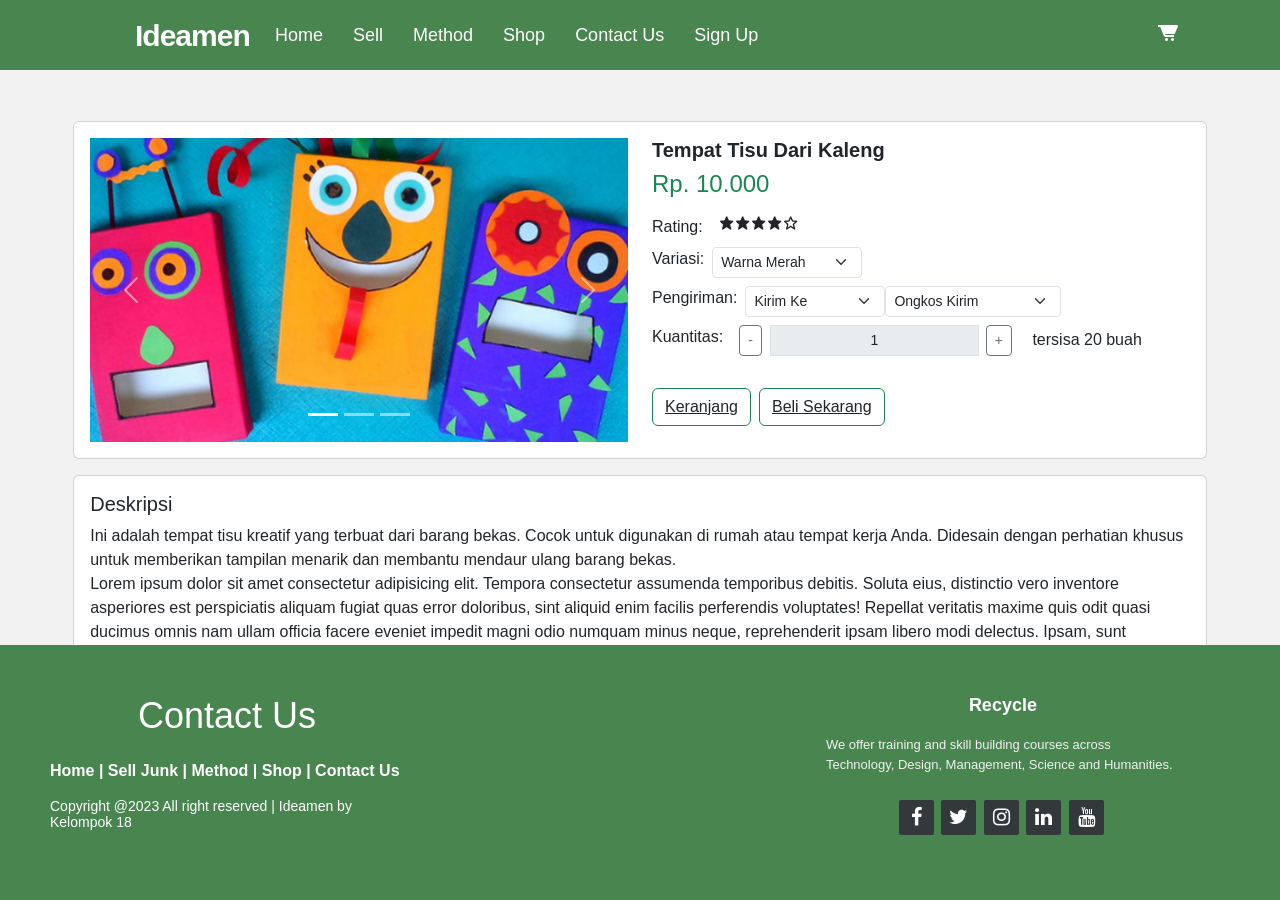
<file: Kelompok 18 - Ideamen - Kelas D Aft/barang.html>
<!DOCTYPE html>
<html lang="en" dir="ltr">

<head>
  <meta charset="UTF-8">
  <title>Recycle</title>
  <link href="https://cdn.jsdelivr.net/npm/bootstrap@5.3.2/dist/css/bootstrap.min.css" rel="stylesheet"
    integrity="sha384-T3c6CoIi6uLrA9TneNEoa7RxnatzjcDSCmG1MXxSR1GAsXEV/Dwwykc2MPK8M2HN" crossorigin="anonymous">
  <link rel="stylesheet" href="https://cdn.jsdelivr.net/npm/bootstrap-icons@1.9.1/font/bootstrap-icons.css">
  <link rel="stylesheet" href="http://maxcdn.bootstrapcdn.com/font-awesome/4.2.0/css/font-awesome.min.css">
  <link href="http://fonts.googleapis.com/css?family=Cookie" rel="stylesheet" type="text/css">
  <link href='https://unpkg.com/boxicons@2.1.4/css/boxicons.min.css' rel='stylesheet'>
  <link rel="stylesheet" href="styles.css">
  <meta name="viewport" content="width-device-width, initial-scale=1.0">
</head>

<body>
  <nav>
    <div class="menu-icon"><span class="fas fa-bars"></span></div>
    <div class="logo">Ideamen</div>
    <div class="nav-items">
      <li><a href="index.html">Home</a></li>
            <li><a href="jual-sampah.html">Sell</a></li>
            <li><a href="metode.html">Method</a></li>
            <li><a href="shop.html">Shop</a></li>
            <li><a href="Kontak.html">Contact Us</a></li>
            <li><a href="login.html">Sign Up </a></li>
    </div>

    <link href='https://unpkg.com/boxicons@2.1.4/css/boxicons.min.css' rel='stylesheet'>
        <a href="troli.html"><i class='bx bxs-cart-alt' style="font-size: x-large; color: white;"></i></a>
  </nav>


  <main class="m-5">
    <div class="container mt-5">
      <div class="card">
        <div class="card-body">
          <div class="row">
            <div class="col-md-6">
              <div id="brng-carousel" class="carousel slide" data-bs-ride="true">
                <div class="carousel-indicators">
                  <button type="button" data-bs-target="#brng-carousel" data-bs-slide-to="0" class="active"
                    aria-current="true" aria-label="Slide 1"></button>
                  <button type="button" data-bs-target="#brng-carousel" data-bs-slide-to="1"
                    aria-label="Slide 2"></button>
                  <button type="button" data-bs-target="#brng-carousel" data-bs-slide-to="2"
                    aria-label="Slide 3"></button>
                </div>
                <div class="carousel-inner">
                  <div class="carousel-item active">
                    <img src="assets/kerajinan-tangan-dari-barang-bekas-24_169.png" class="d-block w-100" alt="...">
                  </div>
                  <div class="carousel-item">
                    <img src="assets/kerajinan-tangan-dari-barang-bekas-24_169.png" class="d-block w-100" alt="...">
                  </div>
                  <div class="carousel-item">
                    <img src="assets/kerajinan-tangan-dari-barang-bekas-24_169.png" class="d-block w-100" alt="...">
                  </div>
                </div>
                <button class="carousel-control-prev" type="button" data-bs-target="#brng-carousel"
                  data-bs-slide="prev">
                  <span class="carousel-control-prev-icon" aria-hidden="true"></span>
                  <span class="visually-hidden">Previous</span>
                </button>
                <button class="carousel-control-next" type="button" data-bs-target="#brng-carousel"
                  data-bs-slide="next">
                  <span class="carousel-control-next-icon" aria-hidden="true"></span>
                  <span class="visually-hidden">Next</span>
                </button>
              </div>
            </div>
            <div class="col-md-6">
              <div class="detail">
                <h5 class="fw-bold text-start">Tempat Tisu Dari Kaleng</h5>
                <h4 class="text-start mb-3 text-success">Rp. 10.000</h4>
                <div class="d-flex flex-column">
                  <div class="rating d-flex align-items-start mb-2">
                    <span class="me-3">Rating:</span>
                    <i class="bx bxs-star"></i>
                    <i class="bx bxs-star"></i>
                    <i class="bx bxs-star"></i>
                    <i class="bx bxs-star"></i>
                    <i class="bx bx-star"></i>
                  </div>
                  <div class="variasi d-flex mb-2">
                    <span>Variasi:</span>
                    <select class="form-select form-select-sm ms-2" aria-label="Small select example" style="width: 150px;">
                      <option value="1" selected>Warna Merah</option>
                      <option value="2">Warna Biru</option>
                      <option value="3">Warna Oranye</option>
                    </select>
                  </div>
                  <div class="shipping mb-2 d-flex flex-row">
                    <span>Pengiriman:</span>
                    <div class="kirim d-flex flex-row">
                      <div class="tujuan">
                        <select class="form-select form-select-sm ms-2" aria-label="Small select example">
                          <option selected>Kirim Ke</option>
                          <option value="1">Jakarta Pusat</option>
                          <option value="2">Jakarta Timur</option>
                          <option value="3">Jakarta Barat</option>
                        </select>
                      </div>
                      <div class="ongkos">
                        <select class="form-select form-select-sm ms-2" aria-label="Small select example">
                          <option selected>Ongkos Kirim</option>
                          <option value="1">Reguler: <span class="text-danger">Rp.20.000</span></option>
                          <option value="2">Hemat: <span class="text-danger">Rp.15.000</span></option>
                          <option value="3">Kargo: <span class="text-danger">Rp.10.000</span></option>
                        </select>
                      </div>
                    </div>
                  </div>
                  <div class="quantity mb-2 d-flex flex-row">
                    <span class="me-3">Kuantitas:</span>
                    <div class="input-group input-group-sm">
                      <span class="input-group-btn">
                        <button type="button" class="btn btn-sm btn-outline-secondary"
                          data-action="decrement">-</button>
                      </span>
                      <input type="text" class="form-control text-center ms-2 me-2" value="1" min="1" size="1" disabled
                        readonly>
                      <span class="input-group-btn">
                        <button type="button" class="btn btn-sm btn-outline-secondary me-3"
                          data-action="increment">+</button> <span class="text-sm me-5">tersisa 20 buah</span>
                      </span>
                    </div>
                  </div>
                </div>
                <div class="d-flex align-items-start mt-4">
                  <button class="btn btn-outline-success me-2"><a href="troli.html" class="text-dark">Keranjang</button></a>
                  <button class="btn btn-outline-success me-2"><a href="transaksi.html" class="text-dark">Beli Sekarang</button></a>
                </div>
              </div>
            </div>
          </div>
        </div>
      </div>

      <div class="card mt-3">
        <div class="card-body">
          <div class="deskrip-produk">
            <h5 class="text-start">Deskripsi</h5>
            <p class="text-start text-wrap">
              Ini adalah tempat tisu kreatif yang terbuat dari barang bekas. Cocok untuk digunakan di rumah atau
              tempat
              kerja Anda. Didesain dengan perhatian khusus untuk memberikan tampilan menarik dan membantu mendaur
              ulang
              barang bekas.
              <br>
              Lorem ipsum dolor sit amet consectetur adipisicing elit. Tempora consectetur assumenda temporibus
              debitis. Soluta eius, distinctio vero inventore asperiores est perspiciatis aliquam fugiat quas error
              doloribus, sint aliquid enim facilis perferendis voluptates! Repellat veritatis maxime quis odit quasi
              ducimus omnis nam ullam officia facere eveniet impedit magni odio numquam minus neque, reprehenderit
              ipsam libero modi delectus. Ipsam, sunt excepturi! Architecto perspiciatis, sint commodi iusto
              recusandae consequatur veniam dolore deserunt distinctio dignissimos dolor illum sapiente autem ab
              pariatur itaque aut nam maiores aliquid molestiae. Tenetur sapiente velit eius nesciunt dicta delectus
              et sed ipsam necessitatibus doloribus, neque corrupti. Distinctio, libero similique.
            </p>
          </div>
        </div>
      </div> 
    </div>
  </main>

  <!-- FOOTER -->
  <footer class="footer-distributed">

    <div class="footer-left">
      <h3>
        <center>Contact Us</center>
      </h3>

      <p class="footer-links">
        <a href="index.html">Home</a>
              |
              <a href="jual-sampah.html">Sell Junk</a>
              |
              <a href="metode.html">Method</a>
              |
              <a href="shop.html">Shop</a>
              |
              <a href="Kontak.html">Contact Us</a>
      </p>

      <p class="footer-company-name"> Copyright @2023 All right reserved | Ideamen by Kelompok 18 </p>
    </div>

    <div class="footer-center">
      <div>
        <i class=""></i>
        <p><span></p>
      </div>

      <div>
        <i class=""></i>
        <p></p>
      </div>
      <div>
        <i class=""></i>
        <p><a href=""></a></p>
      </div>

    </div>
    <div class="footer-right">
      <p class="footer-company-about">
        <span class="text-center">Recycle</span>
        We offer training and skill building courses across Technology, Design, Management, Science and Humanities.
      </p>
      <div class="footer-icons" align="center">
        <a href="#"><i class="fa fa-facebook"></i></a>
        <a href="#"><i class="fa fa-twitter"></i></a>
        <a href="#"><i class="fa fa-instagram"></i></a>
        <a href="#"><i class="fa fa-linkedin"></i></a>
        <a href="#"><i class="fa fa-youtube"></i></a>
      </div>
    </div>
  </footer>

  <script src="https://cdn.jsdelivr.net/npm/bootstrap@5.3.2/dist/js/bootstrap.bundle.min.js"
    integrity="sha384-C6RzsynM9kWDrMNeT87bh95OGNyZPhcTNXj1NW7RuBCsyN/o0jlpcV8Qyq46cDfL"
    crossorigin="anonymous"></script>
  <script src="https://code.jquery.com/jquery-3.3.1.slim.min.js"></script>
  <script src="https://cdnjs.cloudflare.com/ajax/libs/popper.js/1.14.7/umd/popper.min.js"></script>
</body>

</html>
</file>
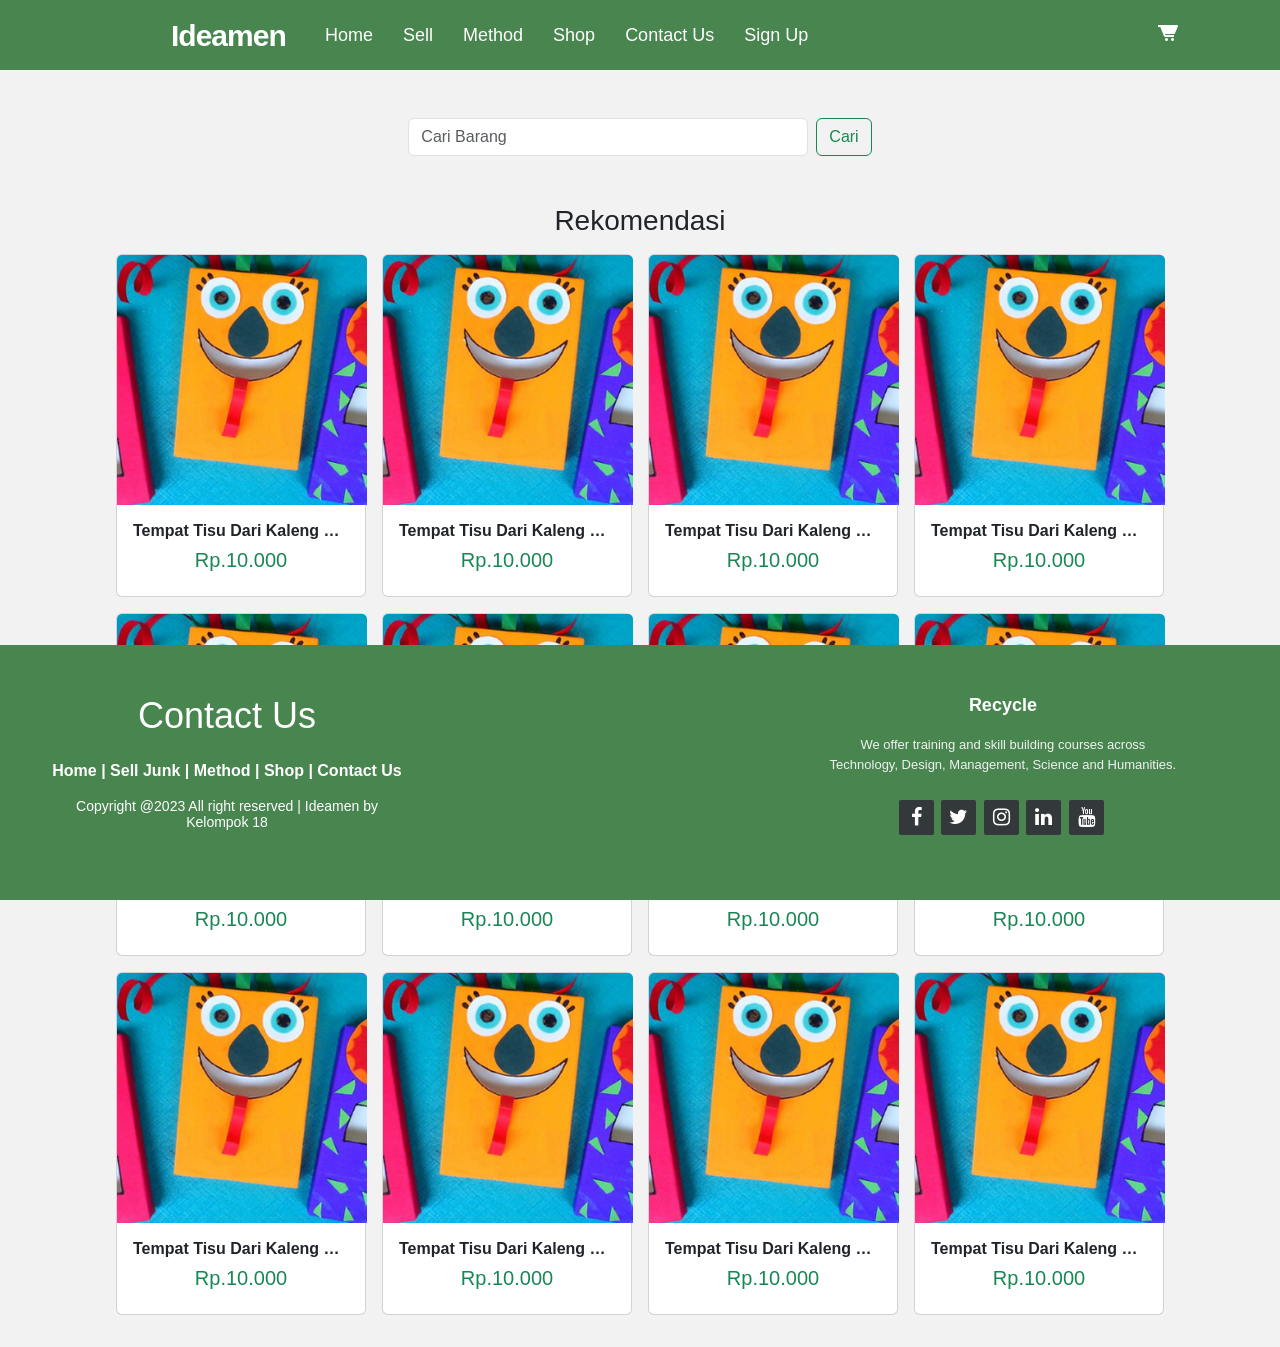
<file: Kelompok 18 - Ideamen - Kelas D Aft/belanja.html>
<!DOCTYPE html>
<html lang="en" dir="ltr">

<head>
    <meta charset="UTF-8">
    <title>Recycle</title>
    <link href="https://cdn.jsdelivr.net/npm/bootstrap@5.0.2/dist/css/bootstrap.min.css" rel="stylesheet"
        integrity="sha384-EVSTQN3/azprG1Anm3QDgpJLIm9Nao0Yz1ztcQTwFspd3yD65VohhpuuCOmLASjC" crossorigin="anonymous">
    <link rel="stylesheet" href="https://cdn.jsdelivr.net/npm/bootstrap-icons@1.9.1/font/bootstrap-icons.css">
    <link rel="stylesheet" href="http://maxcdn.bootstrapcdn.com/font-awesome/4.2.0/css/font-awesome.min.css">
    <link href="http://fonts.googleapis.com/css?family=Cookie" rel="stylesheet" type="text/css">
    <link rel="stylesheet" href="styles.css">
    <link rel="stylesheet" href="style.css">
    <meta name="viewport" content="width-device-width, initial-scale=1.0">
</head>

<body>
    <nav>
        <div class="menu-icon"><span class="fas fa-bars"></span></div>
        <div class="logo">Ideamen</div>
        <div class="nav-items">
            <li><a href="index.html">Home</a></li>
            <li><a href="jual-sampah.html">Sell</a></li>
            <li><a href="metode.html">Method</a></li>
            <li><a href="shop.html">Shop</a></li>
            <li><a href="Kontak.html">Contact Us</a></li>
            <li><a href="login.html">Sign Up </a></li>
        </div>

        <link href='https://unpkg.com/boxicons@2.1.4/css/boxicons.min.css' rel='stylesheet'>
        <a href="troli.html"><i class='bx bxs-cart-alt' style="font-size: x-large; color: white;"></i></a>
    </nav>

    <main>
        <div class="d-flex justify-content-center m-5">
            <form class="d-flex" role="search">
                <input style="width: 400px;" class="form-control me-2" type="search" placeholder="Cari Barang"
                    aria-label="Search">
                <button class="btn btn-outline-success" type="submit">Cari</button>
            </form>
        </div>

        <h3 class="text-center mt-4">Rekomendasi</h3>
        <div class="item-rekomen ms-5 me-5 d-flex flex-wrap justify-content-center mb-4">
            <script>
                // Ulang 12 elemen a
                for (let i = 0; i < 12; i++) {
                    document.write(`
                        <a class="text-decoration-none" href="barang.html">
                            <div class="card-item card m-2">
                                <img src="assets/kerajinan-tangan-dari-barang-bekas-24_169.png" class="card-img-top img-cover" alt="Image Alt Text">
                                <div class="card-body">
                                    <div class="d-flex flex-column text-center">
                                        <h6 class="fw-bold link-dark" style="white-space: nowrap; overflow: hidden; text-overflow: ellipsis; max-width: 100%;">
                                            Tempat Tisu Dari Kaleng bbsjhd skhdkhd dkhdkhd ajh
                                        </h6>
                                        <h5 class="text-success">Rp.10.000</h5>
                                    </div>
                                </div>
                            </div>
                        </a>
                    `);
                }
            </script>
        </div>
    </main>

    <footer class="footer-distributed">

        <div class="footer-left">
            <h3>
                <center>Contact Us</center>
            </h3>

            <p class="footer-links">
                <a href="index.html">Home</a>
                |
                <a href="jual-sampah.html">Sell Junk</a>
                |
                <a href="metode.html">Method</a>
                |
                <a href="shop.html">Shop</a>
                |
                <a href="Kontak.html">Contact Us</a>
            </p>

            <p class="footer-company-name"> Copyright @2023 All right reserved | Ideamen by Kelompok 18 </p>
        </div>

        <div class="footer-center">
            <div>
                <i class=""></i>
                <p><span></p>
            </div>

            <div>
                <i class=""></i>
                <p></p>
            </div>
            <div>
                <i class=""></i>
                <p><a href=""></a></p>
            </div>

        </div>
        <div class="footer-right">
            <p class="footer-company-about">
                <span class="text-center">Recycle</span>
                We offer training and skill building courses across Technology, Design, Management, Science and
                Humanities.
            </p>
            <div class="footer-icons" align="center">
                <a href="#"><i class="fa fa-facebook"></i></a>
                <a href="#"><i class="fa fa-twitter"></i></a>
                <a href="#"><i class="fa fa-instagram"></i></a>
                <a href="#"><i class="fa fa-linkedin"></i></a>
                <a href="#"><i class="fa fa-youtube"></i></a>
            </div>
        </div>
    </footer>

    <script src="https://code.jquery.com/jquery-3.3.1.slim.min.js"></script>
    <script src="https://cdnjs.cloudflare.com/ajax/libs/popper.js/1.14.7/umd/popper.min.js"></script>
    <script src="https://stackpath.bootstrapcdn.com/bootstrap/4.3.1/js/bootstrap.min.js"></script>
</body>

</html>
</file>
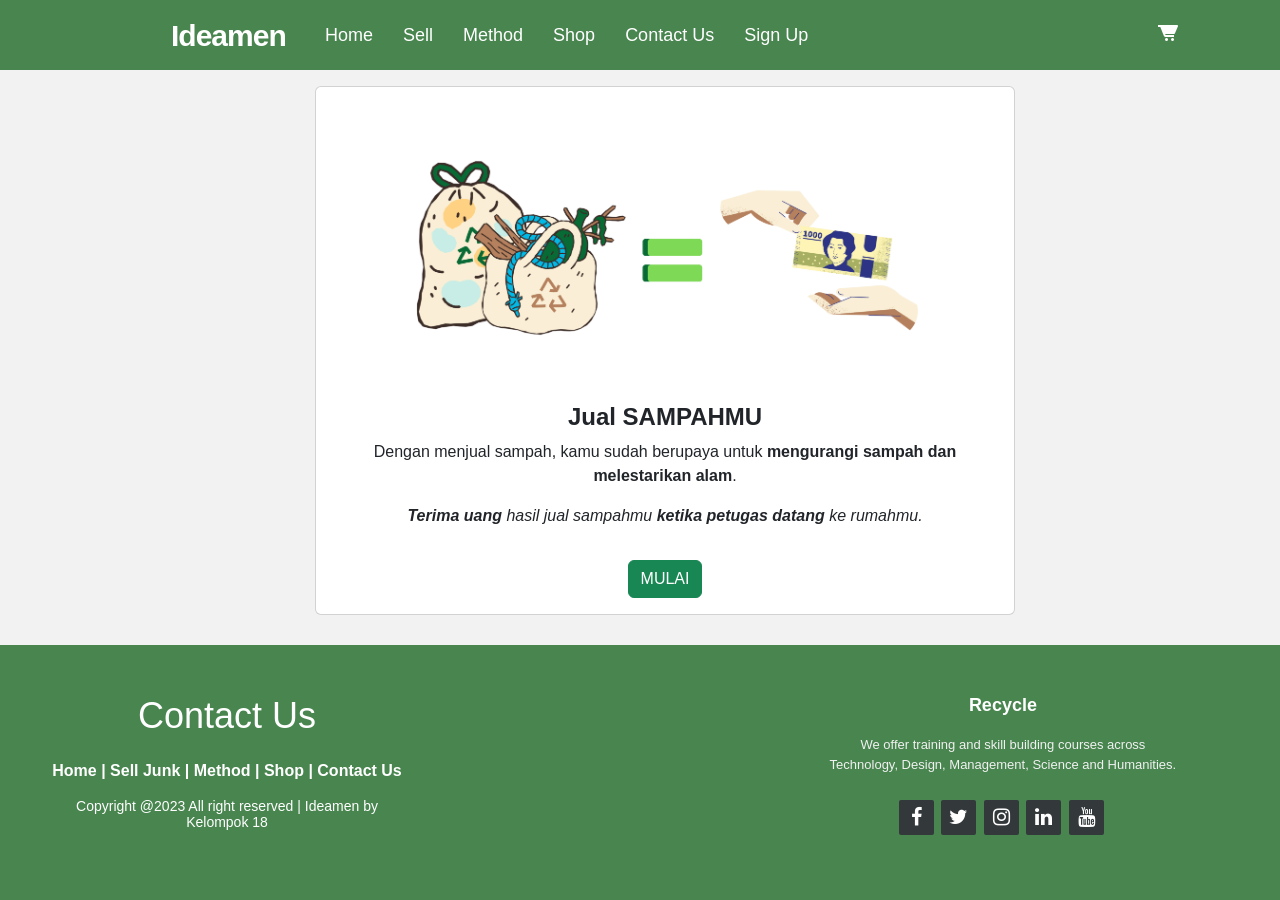
<file: Kelompok 18 - Ideamen - Kelas D Aft/jual-sampah.html>
<!DOCTYPE html>
<html lang="en" dir="ltr">

<head>
    <meta charset="UTF-8">
    <title>Recycle</title>
    <link href="https://cdn.jsdelivr.net/npm/bootstrap@5.3.2/dist/css/bootstrap.min.css" rel="stylesheet"
        integrity="sha384-T3c6CoIi6uLrA9TneNEoa7RxnatzjcDSCmG1MXxSR1GAsXEV/Dwwykc2MPK8M2HN" crossorigin="anonymous">
    <link rel="stylesheet" href="https://cdn.jsdelivr.net/npm/bootstrap-icons@1.9.1/font/bootstrap-icons.css">
    <link rel="stylesheet" href="http://maxcdn.bootstrapcdn.com/font-awesome/4.2.0/css/font-awesome.min.css">
    <link href="http://fonts.googleapis.com/css?family=Cookie" rel="stylesheet" type="text/css">
    <link href='https://unpkg.com/boxicons@2.1.4/css/boxicons.min.css' rel='stylesheet'>
    <link rel="stylesheet" href="styles.css">
    <link rel="stylesheet" href="style.css">
    <meta name="viewport" content="width-device-width, initial-scale=1.0">
</head>

<body>
    <nav>
        <div class="menu-icon"><span class="fas fa-bars"></span></div>
        <div class="logo">Ideamen</div>
        <div class="nav-items">
            <li><a href="index.html">Home</a></li>
            <li><a href="jual-sampah.html">Sell</a></li>
            <li><a href="metode.html">Method</a></li>
            <li><a href="shop.html">Shop</a></li>
            <li><a href="Kontak.html">Contact Us</a></li>
            <li><a href="login.html">Sign Up </a></li>
        </div>

        <link href='https://unpkg.com/boxicons@2.1.4/css/boxicons.min.css' rel='stylesheet'>
        <a href="troli.html"><i class='bx bxs-cart-alt' style="font-size: x-large; color: white;"></i></a>
    </nav>


    <main class="m-3">
        <div class="step-jual-sampah d-flex justify-content-center">
            <div id="homeShiping" class="step home-shiping">
                <div class="card text-center mb-3" style="width: 700px;">
                    <div class="card-body">
                        <img src="assets/jual-sampah.png" alt="" height="300px">
                        <h4 class="fw-bold">Jual SAMPAHMU</h4>
                        <div class="content-step">
                            <p>Dengan menjual sampah, kamu sudah berupaya untuk <span>mengurangi sampah dan melestarikan
                                    alam</span>.</p>
                            <p class="fst-italic"><span>Terima uang</span> hasil jual sampahmu <span>ketika petugas
                                    datang</span> ke rumahmu.</p>
                        </div>
                        <button type="button" class="btn btn-success mt-3">MULAI</button>
                    </div>
                </div>
            </div>
            <div id="pilah" class="step pilah d-none">
                <div class="card text-center mb-3" style="width: 700px;">
                    <div class="card-body">
                        <img src="assets/Garbage sorting set.jpg" alt="" height="300px">
                        <h4 class="fw-bold">Pilah Sampah</h4>
                        <div class="content-step">
                            <p>Dalam memilah sampah, lakukan pengelompokan sampah sesuai jenisnya seperti <span>Organik,
                                    Kertas, Plastik, Kaca, Metal,</span> dan <span>Elektronik</span>. Lalu
                                <span>Kumpulkan</span> sesuai jenisnya dalam karung besar.</p>
                        </div>
                        <button type="button" class="btn btn-success mt-3">SELANJUTNYA</button>
                    </div>
                </div>
            </div>
            <div id="setLokasi" class="step set-lokasi d-none">
                <div class="card text-center mb-3" style="width: 700px;">
                    <div class="card-body">
                        <img src="assets/loc-icon.png" alt="" height="100px">
                        <h4 class="fw-bold">Atur Lokasi Penjemputan</h4>
                        <div class="content-step d-flex justify-content-center">
                            <form id="locationInput" action="">
                                <select id="provinsi" class="form form-select" aria-label="Default select example">
                                    <option selected>Provinsi</option>
                                    <option value="1">One</option>
                                    <option value="2">Two</option>
                                    <option value="3">Three</option>
                                </select>
                                <select id="Kabupaten" class="form form-select" aria-label="Default select example">
                                    <option selected>Kabupaten</option>
                                    <option value="1">One</option>
                                    <option value="2">Two</option>
                                    <option value="3">Three</option>
                                </select>
                                <select id="Kecamatan" class="form form-select" aria-label="Default select example">
                                    <option selected>Kecamatan</option>
                                    <option value="1">One</option>
                                    <option value="2">Two</option>
                                    <option value="3">Three</option>
                                </select>
                                <select id="desa" class="form form-select" aria-label="Default select example">
                                    <option selected>Desa</option>
                                    <option value="1">One</option>
                                    <option value="2">Two</option>
                                    <option value="3">Three</option>
                                </select>
                                <div id="ket" class="form form-floating">
                                    <textarea class="form-control"
                                        placeholder="Berikan Keterangan Alamat Anda Seperti Nama Jalan, Gang, Nomor Rumah, Patokan, Warna Rumah dll."
                                        id="floatingTextarea" style="height: 120px; width: 300px;"></textarea>
                                    <label for="floatingTextarea">Keterangan Alamat</label>
                                </div>
                            </form>
                        </div>
                        <button type="button" class="btn btn-success mt-3">SELANJUTNYA</button>
                    </div>
                </div>
            </div>
            <div id="lacak" class="step lacak d-none">
                <div class="card text-center mb-3" style="width: 700px;">
                    <div class="card-body">
                        <img src="assets/truk-sampah.png" alt="" height="150px">
                        <h4 class="fw-bold">Perjalanan Pengambil Sampah</h4>
                        <div class="content-step">
                            <p>Status Terkini</p>
                            <table class="table">
                                <thead>
                                    <tr>
                                        <th scope="col">Tanggal</th>
                                        <th scope="col">Keterangan</th>
                                    </tr>
                                </thead>
                                <tbody>
                                    <tr class="table-success">
                                        <td>17 Okt 2023 13:20:20</td>
                                        <td>Dalam Perjalanan Menuju Tempat Anda</td>
                                    </tr>
                                    <tr>
                                        <td>17 Okt 2023 12:30:20</td>
                                        <td>Dalam Perjalanan ke Desa xxx</td>
                                    </tr>
                                    <tr>
                                        <td>17 Okt 2023 11:00:20</td>
                                        <td>Dalam Perjalanan ke Desa xx</td>
                                    </tr>
                                    <tr>
                                        <td>17 Okt 2023 09:20:20</td>
                                        <td>Pesanan Diterima</td>
                                    </tr>
                                </tbody>
                            </table>
                        </div>
                        <button type="button" class="btn btn-success mt-3">SELESAI</button>
                    </div>
                </div>
            </div>
            <div id="done" class="step done d-none">
                <div class="card text-center mb-3" style="width: 700px;">
                    <div class="card-body">
                        <i class='bx bxs-check-circle' style="font-size: 200px; color: #237723;"></i>
                        <h4 class="fw-bold">Jual Sampah Selesai</h4>
                        <div class="content-step">
                            <p>Kamu Telah Mengurangi Sampah, Kami Berikan Pujian padamu!</p>
                        </div>
                        <a href="index.html" class="btn btn-success mt-3">HOME</a>
                    </div>
                </div>
            </div>
        </div>
    </main>

    <!-- FOOTER -->
    <footer class="footer-distributed">

        <div class="footer-left">
            <h3>
                <center>Contact Us</center>
            </h3>

            <p class="footer-links">
                <a href="index.html">Home</a>
                |
                <a href="jual-sampah.html">Sell Junk</a>
                |
                <a href="metode.html">Method</a>
                |
                <a href="shop.html">Shop</a>
                |
                <a href="Kontak.html">Contact Us</a>
            </p>

            <p class="footer-company-name"> Copyright @2023 All right reserved | Ideamen by Kelompok 18 </p>
        </div>

        <div class="footer-center">
            <div>
                <i class=""></i>
                <p><span></p>
            </div>

            <div>
                <i class=""></i>
                <p></p>
            </div>
            <div>
                <i class=""></i>
                <p><a href=""></a></p>
            </div>

        </div>
        <div class="footer-right">
            <p class="footer-company-about">
                <span class="text-center">Recycle</span>
                We offer training and skill building courses across Technology, Design, Management, Science and
                Humanities.
            </p>
            <div class="footer-icons" align="center">
                <a href="#"><i class="fa fa-facebook"></i></a>
                <a href="#"><i class="fa fa-twitter"></i></a>
                <a href="#"><i class="fa fa-instagram"></i></a>
                <a href="#"><i class="fa fa-linkedin"></i></a>
                <a href="#"><i class="fa fa-youtube"></i></a>
            </div>
        </div>
    </footer>

    <script src="https://cdn.jsdelivr.net/npm/bootstrap@5.3.2/dist/js/bootstrap.bundle.min.js"
        integrity="sha384-C6RzsynM9kWDrMNeT87bh95OGNyZPhcTNXj1NW7RuBCsyN/o0jlpcV8Qyq46cDfL"
        crossorigin="anonymous"></script>
    <script src="https://code.jquery.com/jquery-3.3.1.slim.min.js"></script>
    <script src="https://cdnjs.cloudflare.com/ajax/libs/popper.js/1.14.7/umd/popper.min.js"></script>
    <script>
        const mulaiButton = document.querySelector('#homeShiping button');
        const pilahButton = document.querySelector('#pilah button');
        const setLokasiButton = document.querySelector('#setLokasi button');
        const lacakButton = document.querySelector('#lacak button');

        const homeShipingStep = document.getElementById('homeShiping');
        const pilahStep = document.getElementById('pilah');
        const setLokasiStep = document.getElementById('setLokasi');
        const lacakStep = document.getElementById('lacak');
        const doneStep = document.getElementById('done');

        mulaiButton.addEventListener('click', () => {
            homeShipingStep.classList.add('d-none');
            pilahStep.classList.remove('d-none');
        });

        pilahButton.addEventListener('click', () => {
            pilahStep.classList.add('d-none');
            setLokasiStep.classList.remove('d-none');
        });

        setLokasiButton.addEventListener('click', () => {
            setLokasiStep.classList.add('d-none');
            lacakStep.classList.remove('d-none');
        });

        lacakButton.addEventListener('click', () => {
            lacakStep.classList.add('d-none');
            doneStep.classList.remove('d-none');
        });
    </script>
</body>

</html>
</file>
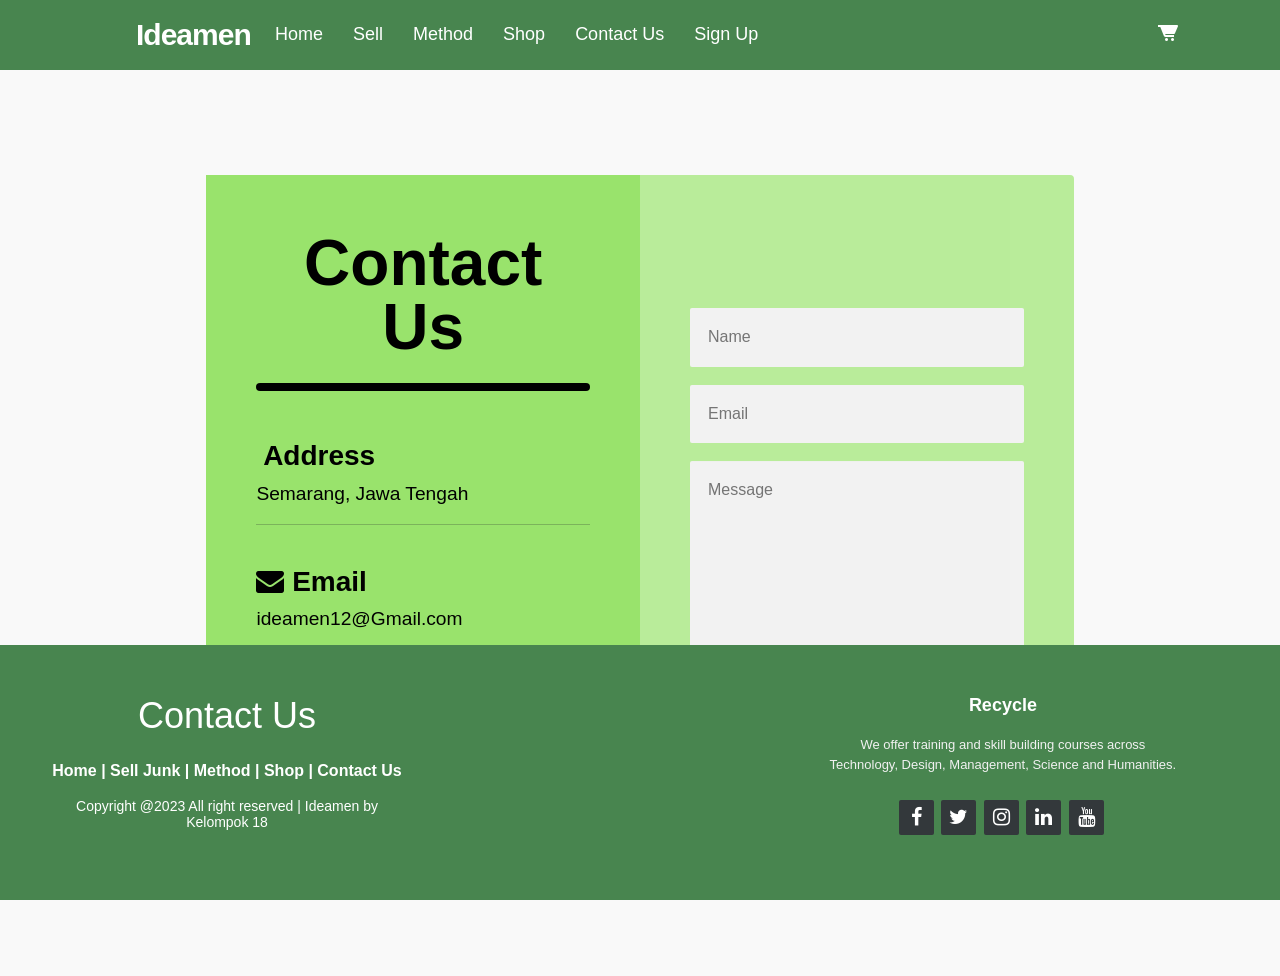
<file: Kelompok 18 - Ideamen - Kelas D Aft/Kontak.html>
<!DOCTYPE html>
<html lang="en">
<head>
    <meta charset="UTF-8">
    <meta name="viewport" content="width=device-width, initial-scale=1.0">
    <title>Contact Us</title>
    <link href="https://cdn.jsdelivr.net/npm/bootstrap@5.0.2/dist/css/bootstrap.min.css" rel="stylesheet" integrity="sha384-EVSTQN3/azprG1Anm3QDgpJLIm9Nao0Yz1ztcQTwFspd3yD65VohhpuuCOmLASjC" crossorigin="anonymous">
    <link rel="stylesheet" href="https://cdn.jsdelivr.net/npm/bootstrap-icons@1.9.1/font/bootstrap-icons.css">
    <link rel="stylesheet" href="http://maxcdn.bootstrapcdn.com/font-awesome/4.2.0/css/font-awesome.min.css">
	<link href="http://fonts.googleapis.com/css?family=Cookie" rel="stylesheet" type="text/css">
    <link rel="stylesheet" href="style.css">
    <link rel="stylesheet" href="css/style2.css">
</head>
<body>
    <nav>
        <div class="menu-icon"><span class="fas fa-bars"></span></div>
        <div class="logo">Ideamen</div>
        <div class="nav-items">
          <li><a href="index.html">Home</a></li>
            <li><a href="jual-sampah.html">Sell</a></li>
            <li><a href="metode.html">Method</a></li>
            <li><a href="shop.html">Shop</a></li>
            <li><a href="Kontak.html">Contact Us</a></li>
            <li><a href="login.html">Sign Up </a></li>
        </div>

        <link href='https://unpkg.com/boxicons@2.1.4/css/boxicons.min.css' rel='stylesheet'>
        <a href="troli.html"><i class='bx bxs-cart-alt' style="font-size: x-large; color: white;"></i></a>
    </nav>
    
    <header>
    <div class="container">
    <div class="contact-container">
        <div class="contact-inner-container">
      
          <div class="contact-info-container">
            <h1 class="contact-heading">Contact Us</h1>
            <p class="contact-description">
            </p>
            <div class="line"></div>
      
            <div class="contact-details">
              <h3><i class="fa fa-map-maker"></i> Address</h3>
              <p>Semarang, Jawa Tengah</p>
            </div>
            <hr />
      
            <div class="contact-details">
              <h3><i class="fa fa-envelope"></i> Email</h3>
              <p>ideamen12@Gmail.com</p>
            </div>
            <hr />
      
            <div class="contact-details">
              <h3><i class="fa fa-phone"></i>Number</h3>
              <p>+62 868978997790</p>
            </div>
            <hr />
      
            <div class="social-link-container">
              <i class="fa fa-instagram"></i>
              <i class="fa fa-facebook"></i>
              <i class="fa fa-twitter"></i>
              <i class="fa fa-linkedin"></i>
            </div>
          </div>
      
          <div class="contact-form">
            <form class="form">
              <div class="form-group">
                <input type="text" name="name" class="input-field form-input" placeholder="Name" >
              </div>
              <div class="form-group">
                <input type="email" name="email" class="input-field form-input" placeholder="Email" >
              </div>
              <div class="form-group">
                <textarea name="message" rows="5" class="input-field form-input" placeholder="Message"></textarea>
              </div>
              <div class="form-group">
                <input type="submit" class="input-field submit-btn" value="Submit">
              </div>
            </form>
          </div>
      
        </div>
      </div>
      </div>
      </header>

      <footer class="footer-distributed">

        <div class="footer-left">
            <h3><center>Contact Us</center></h3>

            <p class="footer-links">
              <a href="index.html">Home</a>
              |
              <a href="jual-sampah.html">Sell Junk</a>
              |
              <a href="metode.html">Method</a>
              |
              <a href="shop.html">Shop</a>
              |
              <a href="Kontak.html">Contact Us</a>
            </p>

            <p class="footer-company-name"> Copyright @2023 All right reserved  | Ideamen by Kelompok 18 </p>
        </div>

        <div class="footer-center">
            <div>
                <i class=""></i>
                  <p><span></p>
            </div>

            <div>
                <i class=""></i>
                <p></p>
            </div>
            <div>
                <i class=""></i>
                <p><a href=""></a></p>
            </div>

        </div>
        <div class="footer-right">
            <p class="footer-company-about">
                <span>Recycle</span>
                We offer training and skill building courses across Technology, Design, Management, Science and Humanities.</p>
            <div class="footer-icons" align="center">
                <a href="#"><i class="fa fa-facebook"></i></a>
                <a href="#"><i class="fa fa-twitter"></i></a>
                <a href="#"><i class="fa fa-instagram"></i></a>
                <a href="#"><i class="fa fa-linkedin"></i></a>
                <a href="#"><i class="fa fa-youtube"></i></a>
            </div>
        </div>
    </footer>
      
      <script src="https://cdnjs.cloudflare.com/ajax/libs/gsap/3.6.1/gsap.min.js"></script>
      <script src="script.js"></script> 

       <!-- Option 1: Bootstrap Bundle with Popper -->
       <script src="https://cdn.jsdelivr.net/npm/bootstrap@5.0.2/dist/js/bootstrap.bundle.min.js" integrity="sha384-MrcW6ZMFYlzcLA8Nl+NtUVF0sA7MsXsP1UyJoMp4YLEuNSfAP+JcXn/tWtIaxVXM" crossorigin="anonymous"></script>

       <script>
           $(".gallery").magnificPopup({
               delegate: 'a',
               type: 'image',
               gallery:{
                   enabled: true
               }
            });
       </script>
   
       <script>
           function openNav() {
             document.getElementById("nav").style.width = "50%";
           }
           
           function closeNav() {
             document.getElementById("nav").style.width = "0";
           }
       </script>
</body>
</html>
</file>
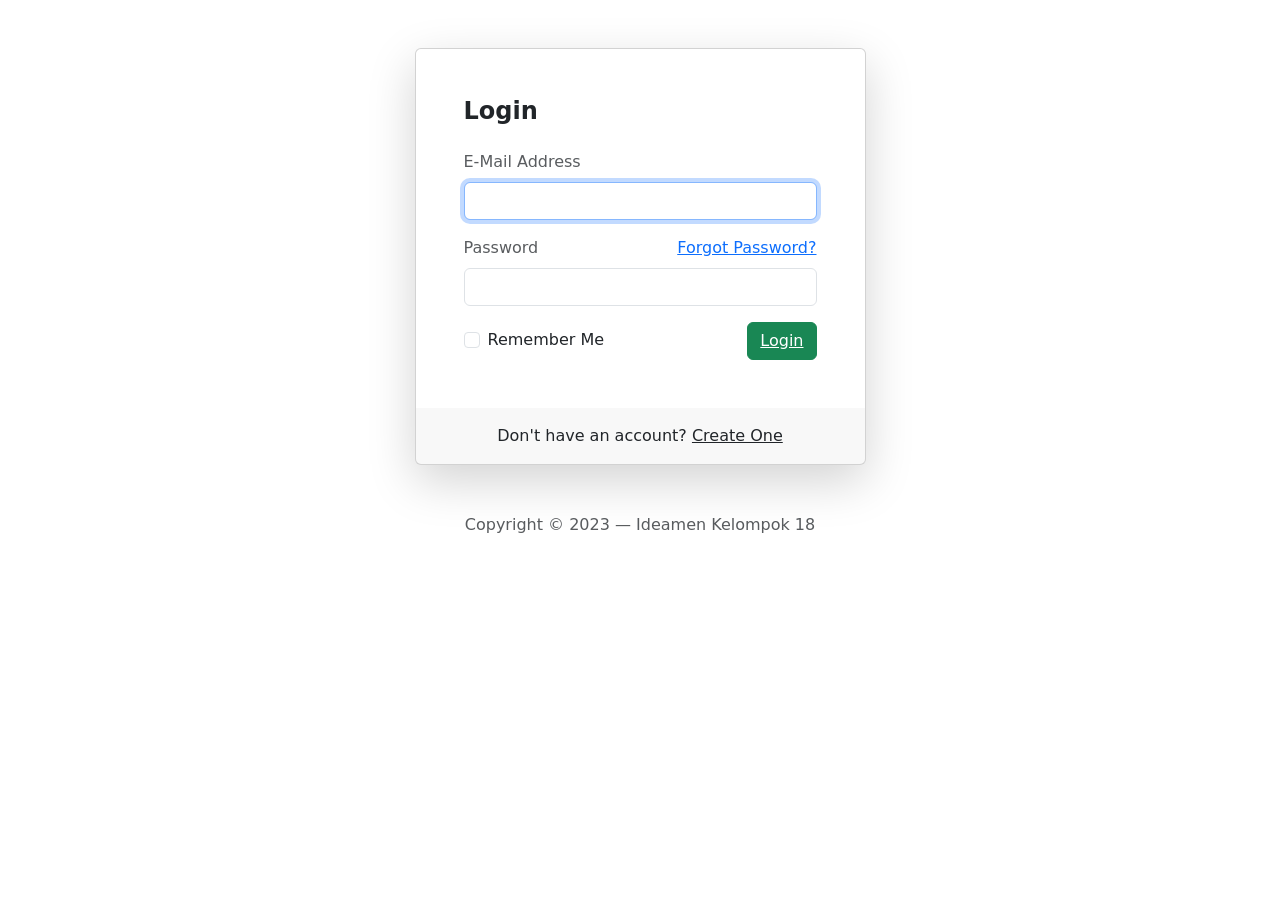
<file: Kelompok 18 - Ideamen - Kelas D Aft/Login.html>
<!DOCTYPE html>
<html lang="en">
<head>
	<meta charset="utf-8">
	<meta name="author" content="Ruth Fiona Ayu S">
	<meta name="viewport" content="width=device-width,initial-scale=1">
	<meta name="description" content="This is a login page template based on Bootstrap 5">
	<title>Recycle</title>
	<link href="https://cdn.jsdelivr.net/npm/bootstrap@5.0.0-beta2/dist/css/bootstrap.min.css" rel="stylesheet" integrity="sha384-BmbxuPwQa2lc/FVzBcNJ7UAyJxM6wuqIj61tLrc4wSX0szH/Ev+nYRRuWlolflfl" crossorigin="anonymous">
</head>

<body>
	<section class="h-100">
		<div class="container h-100">
			<div class="row justify-content-sm-center h-100">
				<div class="col-xxl-4 col-xl-5 col-lg-5 col-md-7 col-sm-9">
					<div class="text-center my-5">
					</div>
					<div class="card shadow-lg">
						<div class="card-body p-5">
							<h1 class="fs-4 card-title fw-bold mb-4">Login</h1>
							<form method="POST" class="needs-validation" novalidate="" autocomplete="off">
								<div class="mb-3">
									<label class="mb-2 text-muted" for="email">E-Mail Address</label>
									<input id="email" type="email" class="form-control" name="email" value="" required autofocus>
									<div class="invalid-feedback">
										Email is invalid
									</div>
								</div>

								<div class="mb-3">
									<div class="mb-2 w-100">
										<label class="text-muted" for="password">Password</label>
										<a href="forgot.html" class="float-end">
											Forgot Password?
										</a>
									</div>
									<input id="password" type="password" class="form-control" name="password" required>
								    <div class="invalid-feedback">
								    	Password is required
							    	</div>
								</div>

								<div class="d-flex align-items-center">
									<div class="form-check">
										<input type="checkbox" name="remember" id="remember" class="form-check-input">
										<label for="remember" class="form-check-label">Remember Me</label>
									</div>
									<button type="submit" class="btn btn-success ms-auto"><a href="index.html" class="text-white">Login</a></button>
								</div>
							</form>
						</div>
						<div class="card-footer py-3 border-0">
							<div class="text-center">
								Don't have an account? <a href="register.html" class="text-dark">Create One</a>
							</div>
						</div>
					</div>
					<div class="text-center mt-5 text-muted">
						Copyright &copy; 2023 &mdash; Ideamen Kelompok 18 
					</div>
				</div>
			</div>
		</div>
	</section>

</body>
</html>
</file>
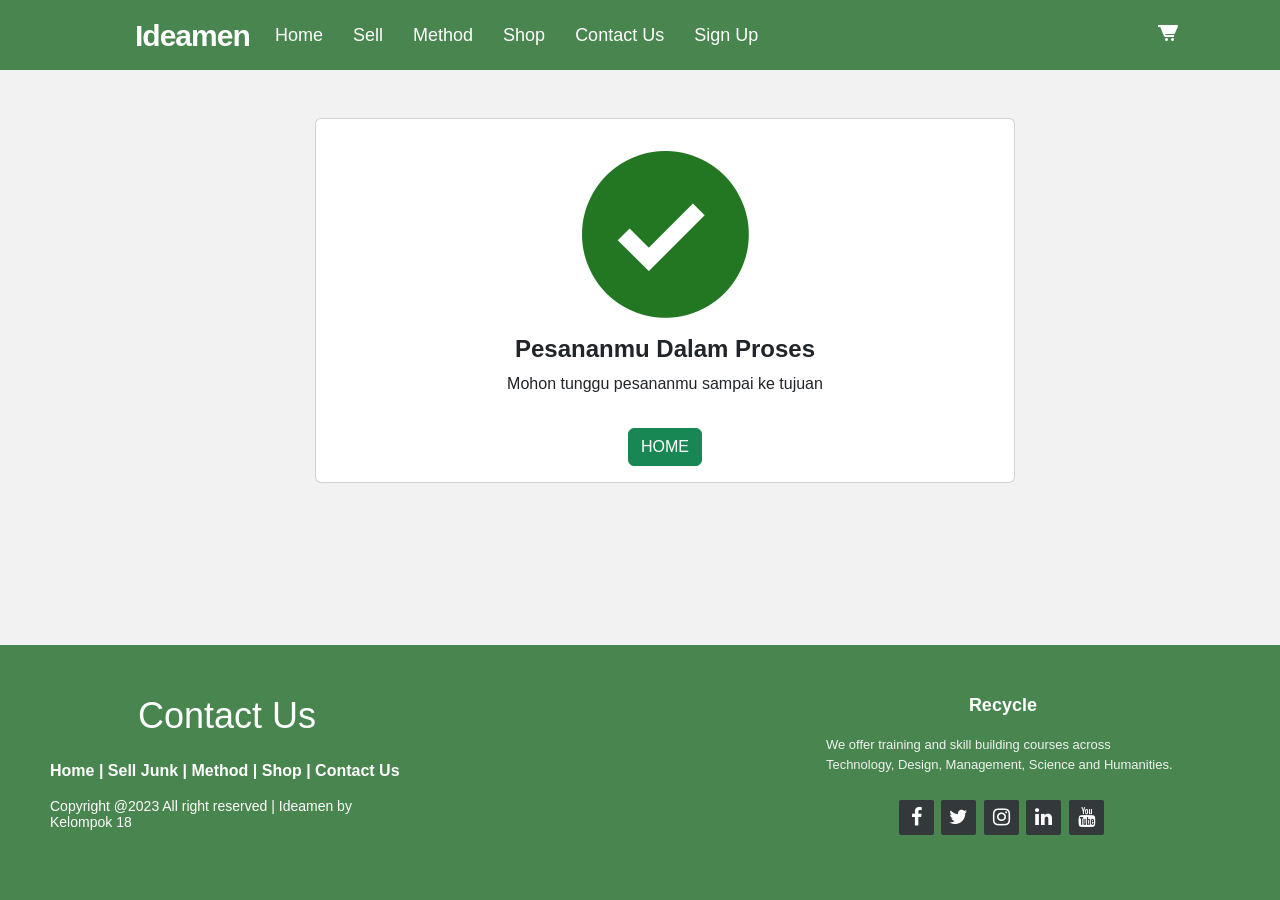
<file: Kelompok 18 - Ideamen - Kelas D Aft/proses-pesanan.html>
<!DOCTYPE html>
<html lang="en" dir="ltr">

<head>
  <meta charset="UTF-8">
  <title>Recycle</title>
  <link href="https://cdn.jsdelivr.net/npm/bootstrap@5.3.2/dist/css/bootstrap.min.css" rel="stylesheet"
    integrity="sha384-T3c6CoIi6uLrA9TneNEoa7RxnatzjcDSCmG1MXxSR1GAsXEV/Dwwykc2MPK8M2HN" crossorigin="anonymous">
  <link rel="stylesheet" href="https://cdn.jsdelivr.net/npm/bootstrap-icons@1.9.1/font/bootstrap-icons.css">
  <link rel="stylesheet" href="http://maxcdn.bootstrapcdn.com/font-awesome/4.2.0/css/font-awesome.min.css">
  <link href="http://fonts.googleapis.com/css?family=Cookie" rel="stylesheet" type="text/css">
  <link href='https://unpkg.com/boxicons@2.1.4/css/boxicons.min.css' rel='stylesheet'>
  <link rel="stylesheet" href="styles.css">
  <meta name="viewport" content="width-device-width, initial-scale=1.0">
</head>

<body>
  <nav>
    <div class="menu-icon"><span class="fas fa-bars"></span></div>
    <div class="logo">Ideamen</div>
    <div class="nav-items">
      <li><a href="index.html">Home</a></li>
      <li><a href="jual-sampah.html">Sell</a></li>
      <li><a href="metode.html">Method</a></li>
      <li><a href="shop.html">Shop</a></li>
      <li><a href="Kontak.html">Contact Us</a></li>
      <li><a href="login.html">Sign Up </a></li>
    </div>

    <link href='https://unpkg.com/boxicons@2.1.4/css/boxicons.min.css' rel='stylesheet'>
        <a href="troli.html"><i class='bx bxs-cart-alt' style="font-size: x-large; color: white;"></i></a>
  </nav>


  <main>
    <div class="bg d-flex justify-content-center">
    <div id="proses" class="step proses m-5">
        <div class="card text-center mb-3" style="width: 700px;">
            <div class="card-body">
                <i class='bx bxs-check-circle' style="font-size: 200px; color: #237723;"></i>
                <h4 class="fw-bold">Pesananmu Dalam Proses</h4>
                <div class="content-step">
                    <p>Mohon tunggu pesananmu sampai ke tujuan</p>
                </div>
                <a href="index.html" class="btn btn-success mt-3">HOME</a>
            </div>
        </div>
    </div>
    </div>
  </main>

  <!-- FOOTER -->
  <footer class="footer-distributed">

    <div class="footer-left">
      <h3>
        <center>Contact Us</center>
      </h3>

      <p class="footer-links">
        <a href="index.html">Home</a>
              |
              <a href="jual-sampah.html">Sell Junk</a>
              |
              <a href="metode.html">Method</a>
              |
              <a href="shop.html">Shop</a>
              |
              <a href="Kontak.html">Contact Us</a>
      </p>

      <p class="footer-company-name"> Copyright @2023 All right reserved | Ideamen by Kelompok 18 </p>
    </div>

    <div class="footer-center">
      <div>
        <i class=""></i>
        <p><span></p>
      </div>

      <div>
        <i class=""></i>
        <p></p>
      </div>
      <div>
        <i class=""></i>
        <p><a href=""></a></p>
      </div>

    </div>
    <div class="footer-right">
      <p class="footer-company-about">
        <span class="text-center">Recycle</span>
        We offer training and skill building courses across Technology, Design, Management, Science and Humanities.
      </p>
      <div class="footer-icons" align="center">
        <a href="#"><i class="fa fa-facebook"></i></a>
        <a href="#"><i class="fa fa-twitter"></i></a>
        <a href="#"><i class="fa fa-instagram"></i></a>
        <a href="#"><i class="fa fa-linkedin"></i></a>
        <a href="#"><i class="fa fa-youtube"></i></a>
      </div>
    </div>
  </footer>

  <script src="https://cdn.jsdelivr.net/npm/bootstrap@5.3.2/dist/js/bootstrap.bundle.min.js"
    integrity="sha384-C6RzsynM9kWDrMNeT87bh95OGNyZPhcTNXj1NW7RuBCsyN/o0jlpcV8Qyq46cDfL"
    crossorigin="anonymous"></script>
  <script src="https://code.jquery.com/jquery-3.3.1.slim.min.js"></script>
  <script src="https://cdnjs.cloudflare.com/ajax/libs/popper.js/1.14.7/umd/popper.min.js"></script>
</body>

</html>
</file>
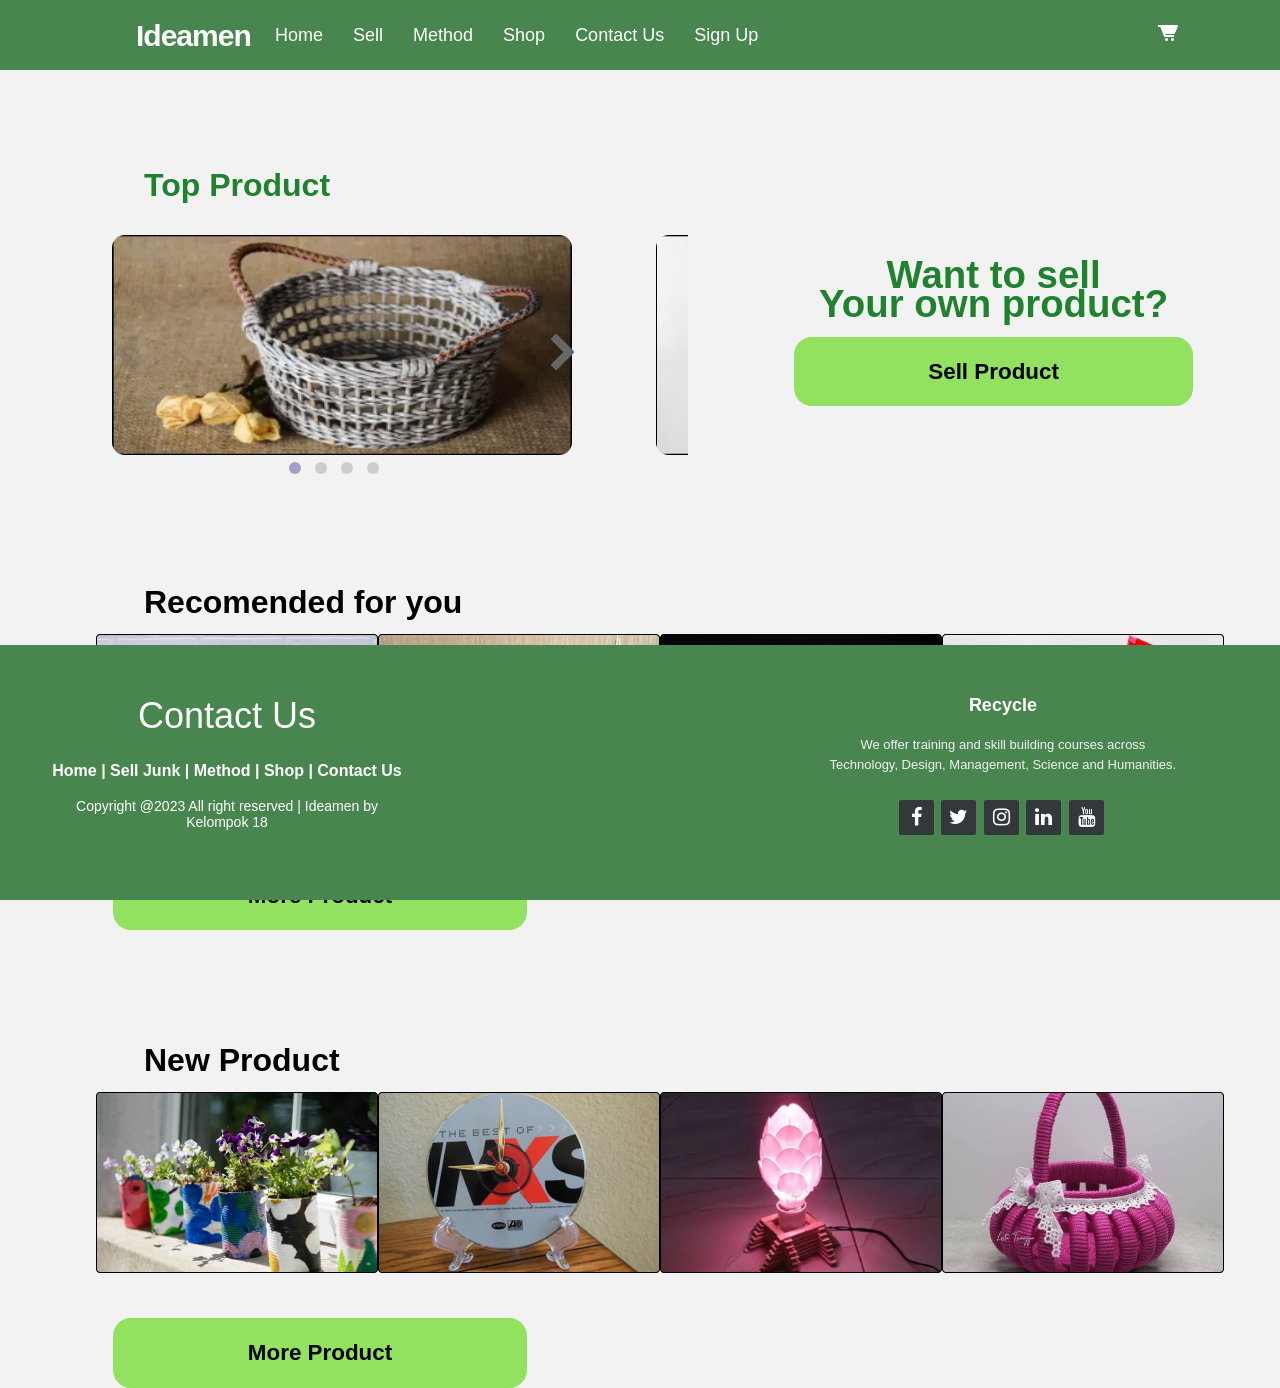
<file: Kelompok 18 - Ideamen - Kelas D Aft/shop.html>
<!DOCTYPE html>
<html lang="en">
<head>
    <meta charset="UTF-8">
    <meta name="viewport" content="width=device-width, initial-scale=1.0">
    <meta http-equiv="X-UA-Compatible" content="ie=edge">
    <link href="https://cdn.jsdelivr.net/npm/bootstrap@5.0.2/dist/css/bootstrap.min.css" rel="stylesheet" integrity="sha384-EVSTQN3/azprG1Anm3QDgpJLIm9Nao0Yz1ztcQTwFspd3yD65VohhpuuCOmLASjC" crossorigin="anonymous">
    <link rel="stylesheet" href="https://cdn.jsdelivr.net/npm/bootstrap-icons@1.9.1/font/bootstrap-icons.css">
    <link rel="stylesheet" href="http://maxcdn.bootstrapcdn.com/font-awesome/4.2.0/css/font-awesome.min.css">
	<link href="http://fonts.googleapis.com/css?family=Cookie" rel="stylesheet" type="text/css">
    <link rel="stylesheet" href="style.css">
    <link rel="stylesheet" href="css/glider.min.css" type="text/css">
    <link rel="stylesheet" href="https://stackpath.bootstrapcdn.com/font-awesome/4.7.0/css/font-awesome.min.css">
    <link rel="stylesheet" href="css/shop.css">
</head>
<body>
    <nav>
        <div class="menu-icon"><span class="fas fa-bars"></span></div>
        <div class="logo">Ideamen</div>
        <div class="nav-items">
            <li><a href="index.html">Home</a></li>
            <li><a href="jual-sampah.html">Sell</a></li>
            <li><a href="metode.html">Method</a></li>
            <li><a href="shop.html">Shop</a></li>
            <li><a href="Kontak.html">Contact Us</a></li>
            <li><a href="login.html">Sign Up </a></li>
        </div>

        <link href='https://unpkg.com/boxicons@2.1.4/css/boxicons.min.css' rel='stylesheet'>
        <a href="troli.html"><i class='bx bxs-cart-alt' style="font-size: x-large; color: white;"></i></a>
    </nav>

    <div class="judul">
        <h2>Top Product</h2>
    </div>

    <div class="container2">

        <div class="glider-contain">
            <button class="glider-prev">
                <i class="fa fa-chevron-left"></i>
            </button>
    
            <div class="glider">   
                <div class="gambar"> 
                    <img src="images/shop/Rectangle 28-4.png">
                </div>   
                <div class="gambar">
                    <img src="images/shop/Group 478.png">
                </div>   
                <div class="gambar"> 
                    <img src="images/shop/Rectangle 28-3.png">
                </div>
				<div class="gambar"> 
                    <img src="images/shop/Rectangle 28-2.png">
                </div>  
            </div>
    
            <button class="glider-next">
                <i class="fa fa-chevron-right"></i>
            </button>
            
            <div id="dots" class="glider-dots"></div>
        </div>
        <div class="sellProduct">
            <h1 class="sell">Want to sell</h1>
            <h1 class="sell2">Your own product?</h1>
            <center><a href="sell.html">Sell Product</a></center>
        </div>
    </div>

    <div class="judul2">
        <h2>Recomended for you</h2>
    </div>

    <div class="container3">
        <div class="glider-contain multiple d-flex justify-content-between">
            <div class="gambar">
                <img src="images/shop/rekomendasi/Group 485.png">
            </div>
            <div class="gambar">
                <img src="images/shop/rekomendasi/Group 486.png">
            </div>
            <div class="gambar">
                <img src="images/shop/rekomendasi/Rectangle 28-1.png">
            </div>
            <div class="gambar">
                <img src="images/shop/rekomendasi/Rectangle 28-2.png">
            </div>
        </div>
    </div>
    <div class="sellProduct">
        <center><a href="belanja.html">More Product</a></center>
    </div>

    <div class="judul3">
        <h2>New Product</h2>
    </div>

    <div class="container4">
        <div class="glider-contain multiple d-flex justify-content-between">
            <div class="gambar">
                <img src="images/shop/rekomendasi/Group 479.png">
            </div>
            <div class="gambar">
                <img src="images/shop/rekomendasi/Group 480.png">
            </div>
            <div class="gambar">
                <img src="images/shop/rekomendasi/Group 481.png">
            </div>
            <div class="gambar">
                <img src="images/shop/rekomendasi/Group 483.png">
            </div>
        </div>
    </div>
    <div class="sellProduct">
        <center><a href="belanja.html">More Product</a></center>
    </div>


    <script src="glider.min.js"></script>

    <script>
        new Glider(document.querySelector(".glider"), {
            slidesToShow: "1",
            draggable: true,
            dots: "#dots",
            arrows: {
                prev: ".glider-prev",
                next: ".glider-next"
            }
        })
    </script>

    <script>
        new Glider(document.querySelector(".glider2"), {
            slidesToShow: "4",
            draggable: true,
            dots: "#dots2",
            
        })
    </script>

    <script>
        new Glider(document.querySelector(".glider3"), {
            slidesToShow: "4",
            draggable: true,
            dots: "#dots3",
            
        })
    </script>

    <script>
        function openNav() {
          document.getElementById("nav").style.width = "50%";
        }
        
        function closeNav() {
          document.getElementById("nav").style.width = "0";
        }
    </script>

    <footer class="footer-distributed">

        <div class="footer-left">
            <h3><center>Contact Us</center></h3>

            <p class="footer-links">
                <a href="index.html">Home</a>
                |
                <a href="jual-sampah.html">Sell Junk</a>
                |
                <a href="metode.html">Method</a>
                |
                <a href="shop.html">Shop</a>
                |
                <a href="Kontak.html">Contact Us</a>
            </p>

            <p class="footer-company-name"> Copyright @2023 All right reserved  | Ideamen by Kelompok 18 </p>
        </div>

        <div class="footer-center">
            <div>
                <i class=""></i>
                  <p><span></p>
            </div>

            <div>
                <i class=""></i>
                <p></p>
            </div>
            <div>
                <i class=""></i>
                <p><a href=""></a></p>
            </div>

        </div>
        <div class="footer-right">
            <p class="footer-company-about">
                <span>Recycle</span>
                We offer training and skill building courses across Technology, Design, Management, Science and Humanities.</p>
            <div class="footer-icons" align="center">
                <a href="#"><i class="fa fa-facebook"></i></a>
                <a href="#"><i class="fa fa-twitter"></i></a>
                <a href="#"><i class="fa fa-instagram"></i></a>
                <a href="#"><i class="fa fa-linkedin"></i></a>
                <a href="#"><i class="fa fa-youtube"></i></a>
            </div>
        </div>
    </footer>

    <script>
        $(".gallery").magnificPopup({
            delegate: 'a',
            type: 'image',
            gallery:{
                enabled: true
            }
        });
    </script>

    <script>
        function openNav() {
          document.getElementById("nav").style.width = "50%";
        }
        
        function closeNav() {
          document.getElementById("nav").style.width = "0";
        }
    </script>
</body>
</html>
</file>
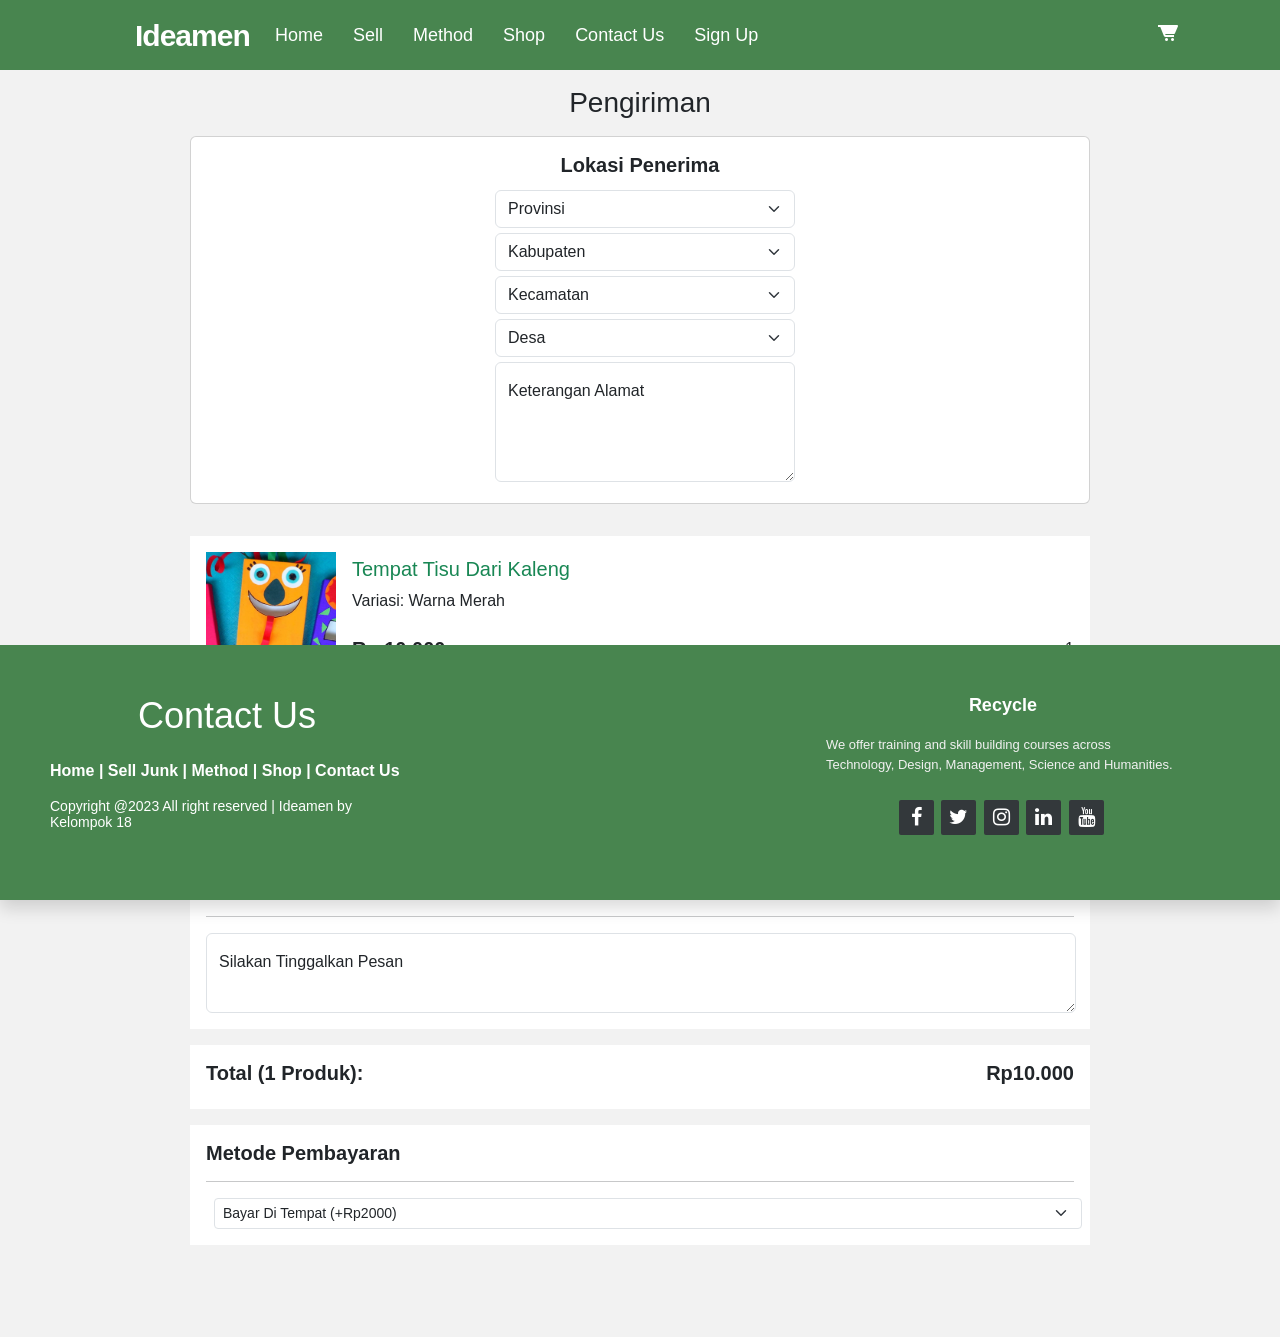
<file: Kelompok 18 - Ideamen - Kelas D Aft/transaksi.html>
<!DOCTYPE html>
<html lang="en" dir="ltr">

<head>
    <meta charset="UTF-8">
    <title>Recycle</title>
    <link href="https://cdn.jsdelivr.net/npm/bootstrap@5.0.2/dist/css/bootstrap.min.css" rel="stylesheet"
        integrity="sha384-EVSTQN3/azprG1Anm3QDgpJLIm9Nao0Yz1ztcQTwFspd3yD65VohhpuuCOmLASjC" crossorigin="anonymous">
    <link rel="stylesheet" href="https://cdn.jsdelivr.net/npm/bootstrap-icons@1.9.1/font/bootstrap-icons.css">
    <link rel="stylesheet" href="http://maxcdn.bootstrapcdn.com/font-awesome/4.2.0/css/font-awesome.min.css">
    <link href="http://fonts.googleapis.com/css?family=Cookie" rel="stylesheet" type="text/css">
    <link rel="stylesheet" href="styles.css">
    <meta name="viewport" content="width-device-width, initial-scale=1.0">
</head>

<body>
    <nav>
        <div class="menu-icon"><span class="fas fa-bars"></span></div>
        <div class="logo">Ideamen</div>
        <div class="nav-items">
            <li><a href="index.html">Home</a></li>
            <li><a href="jual-sampah.html">Sell</a></li>
            <li><a href="metode.html">Method</a></li>
            <li><a href="shop.html">Shop</a></li>
            <li><a href="Kontak.html">Contact Us</a></li>
            <li><a href="login.html">Sign Up </a></li>
        </div>

        <link href='https://unpkg.com/boxicons@2.1.4/css/boxicons.min.css' rel='stylesheet'>
        <a href="troli.html"><i class='bx bxs-cart-alt' style="font-size: x-large; color: white;"></i></a>
    </nav>
    <main>
        <h3 class="text-center m-3">Pengiriman</h3>
        <div id="setLokasi" class="step set-lokasi d-flex justify-content-center" style="width: 100%;">
            <div class="card text-center mb-3" style="width: 900px;">
                <div class="card-body">
                    <h5 class="fw-bold">Lokasi Penerima</h5>
                    <div class="content-step d-flex justify-content-center">
                        <form id="locationInput" action="">
                            <select id="provinsi" class="form form-select" aria-label="Default select example">
                                <option selected>Provinsi</option>
                                <option value="1">One</option>
                                <option value="2">Two</option>
                                <option value="3">Three</option>
                            </select>
                            <select id="Kabupaten" class="form form-select" aria-label="Default select example">
                                <option selected>Kabupaten</option>
                                <option value="1">One</option>
                                <option value="2">Two</option>
                                <option value="3">Three</option>
                            </select>
                            <select id="Kecamatan" class="form form-select" aria-label="Default select example">
                                <option selected>Kecamatan</option>
                                <option value="1">One</option>
                                <option value="2">Two</option>
                                <option value="3">Three</option>
                            </select>
                            <select id="desa" class="form form-select" aria-label="Default select example">
                                <option selected>Desa</option>
                                <option value="1">One</option>
                                <option value="2">Two</option>
                                <option value="3">Three</option>
                            </select>
                            <div id="ket" class="form form-floating">
                                <textarea class="form-control"
                                    placeholder="Berikan Keterangan Alamat Anda Seperti Nama Jalan, Gang, Nomor Rumah, Patokan, Warna Rumah dll."
                                    id="floatingTextarea" style="height: 120px; width: 300px;"></textarea>
                                <label for="floatingTextarea">Keterangan Alamat</label>
                            </div>
                        </form>
                    </div>
                </div>
            </div>
        </div>
        <div class="bg d-flex justify-content-center" style="width: 100%;">
            <div class="cart-item mt-3" style="width: 900px; background-color: white;">
                <img class="m-3" src="assets/kerajinan-tangan-dari-barang-bekas-24_169.png" alt="Product Image">
                <div class="product-details me-3">
                    <p class="h5 text-decoration-none text-success">Tempat Tisu Dari Kaleng</p>
                    <p>Variasi: Warna Merah</p>
                    <div class="kuanti mt-4 d-flex align-self-center justify-content-between">
                        <h5 class="fw-bold">Rp.10.000</h5>
                        <p>x1</p>
                    </div>
                </div>
            </div>
        </div>
        <div class="bg d-flex justify-content-center" style="width: 100%;">
            <div class="pengiriman-item mt-3" style="width: 900px; background-color: white;">
                <div class="pengiriman-details m-3">
                    <h5 class="fw-bold">Opsi Pengiriman</h5>
                    <hr>
                    <div class="ongkos">
                        <select class="form-select form-select-sm ms-2" aria-label="Small select example">
                          <option value="1" selected>Reguler: <span class="text-danger">Rp.20.000</span></option>
                          <option value="2">Hemat: <span class="text-danger">Rp.15.000</span></option>
                          <option value="3">Kargo: <span class="text-danger">Rp.10.000</span></option>
                        </select>
                      </div>
                </div>
            </div>
        </div>
        <div class="bg d-flex justify-content-center" style="width: 100%;">
            <div class="pesan-item mt-3" style="width: 900px; background-color: white;">
                <div class="pesan-details m-3">
                    <h5 class="fw-bold">Pesan</h5>
                    <hr>
                    <form action="">
                        <div id="pesan" class="form form-floating">
                            <textarea class="form-control"
                                placeholder="Silakan Tinggalkan Pesan"
                                id="floatingTextarea" style="height: 80px; width: 870px;"></textarea>
                            <label for="floatingTextarea">Silakan Tinggalkan Pesan</label>
                        </div>
                    </form>
                </div>
            </div>
        </div>
        <div class="bg d-flex justify-content-center" style="width: 100%;">
            <div class="total-item mt-3" style="width: 900px; background-color: white;">
                <div class="total-details m-3 d-flex justify-content-between">
                    <h5 class="fw-bold">Total (1 Produk):</h5>
                    <h5 class="fw-bold">Rp10.000</h5>
                </div>
            </div>
        </div>
        <div class="bg d-flex justify-content-center" style="width: 100%;">
            <div class="pembayaran-item mt-3" style="width: 900px; background-color: white;">
                <div class="pembayaran-details m-3">
                    <h5 class="fw-bold">Metode Pembayaran</h5>
                    <hr>
                    <div class="metode-byr">
                        <select class="form-select form-select-sm ms-2" aria-label="Small select example">
                          <option value="1" selected>Bayar Di Tempat (+Rp2000)</option>
                          <option value="2">Transfer BRI</option>
                          <option value="3">Transfer BNI</option>
                          <option value="4">Transfer BJB</option>
                        </select>
                      </div>
                </div>
            </div>
        </div>
        <div class="total-price shadow mt-4 d-flex justify-content-end">
            <h5>Total Pembayaran: </h5>
            <h4 class="fw-bold ms-2">Rp32.000</h4>
            <a href="proses-pesanan.html" class="btn btn-success btn-lg ms-5 me-5">BUAT PESANAN</a>
        </div>
    </main>

    <footer class="footer-distributed">

        <div class="footer-left">
            <h3>
                <center>Contact Us</center>
            </h3>

            <p class="footer-links">
                <a href="index.html">Home</a>
              |
              <a href="jual-sampah.html">Sell Junk</a>
              |
              <a href="metode.html">Method</a>
              |
              <a href="shop.html">Shop</a>
              |
              <a href="Kontak.html">Contact Us</a>
            </p>

            <p class="footer-company-name"> Copyright @2023 All right reserved | Ideamen by Kelompok 18 </p>
        </div>

        <div class="footer-center">
            <div>
                <i class=""></i>
                <p><span></p>
            </div>

            <div>
                <i class=""></i>
                <p></p>
            </div>
            <div>
                <i class=""></i>
                <p><a href=""></a></p>
            </div>

        </div>
        <div class="footer-right">
            <p class="footer-company-about">
                <span class="text-center">Recycle</span>
                We offer training and skill building courses across Technology, Design, Management, Science and
                Humanities.
            </p>
            <div class="footer-icons" align="center">
                <a href="#"><i class="fa fa-facebook"></i></a>
                <a href="#"><i class="fa fa-twitter"></i></a>
                <a href="#"><i class="fa fa-instagram"></i></a>
                <a href="#"><i class="fa fa-linkedin"></i></a>
                <a href="#"><i class="fa fa-youtube"></i></a>
            </div>
        </div>
    </footer>

    <script src="https://code.jquery.com/jquery-3.3.1.slim.min.js"></script>
    <script src="https://cdnjs.cloudflare.com/ajax/libs/popper.js/1.14.7/umd/popper.min.js"></script>
    <script src="https://stackpath.bootstrapcdn.com/bootstrap/4.3.1/js/bootstrap.min.js"></script>
</body>

</html>
</file>
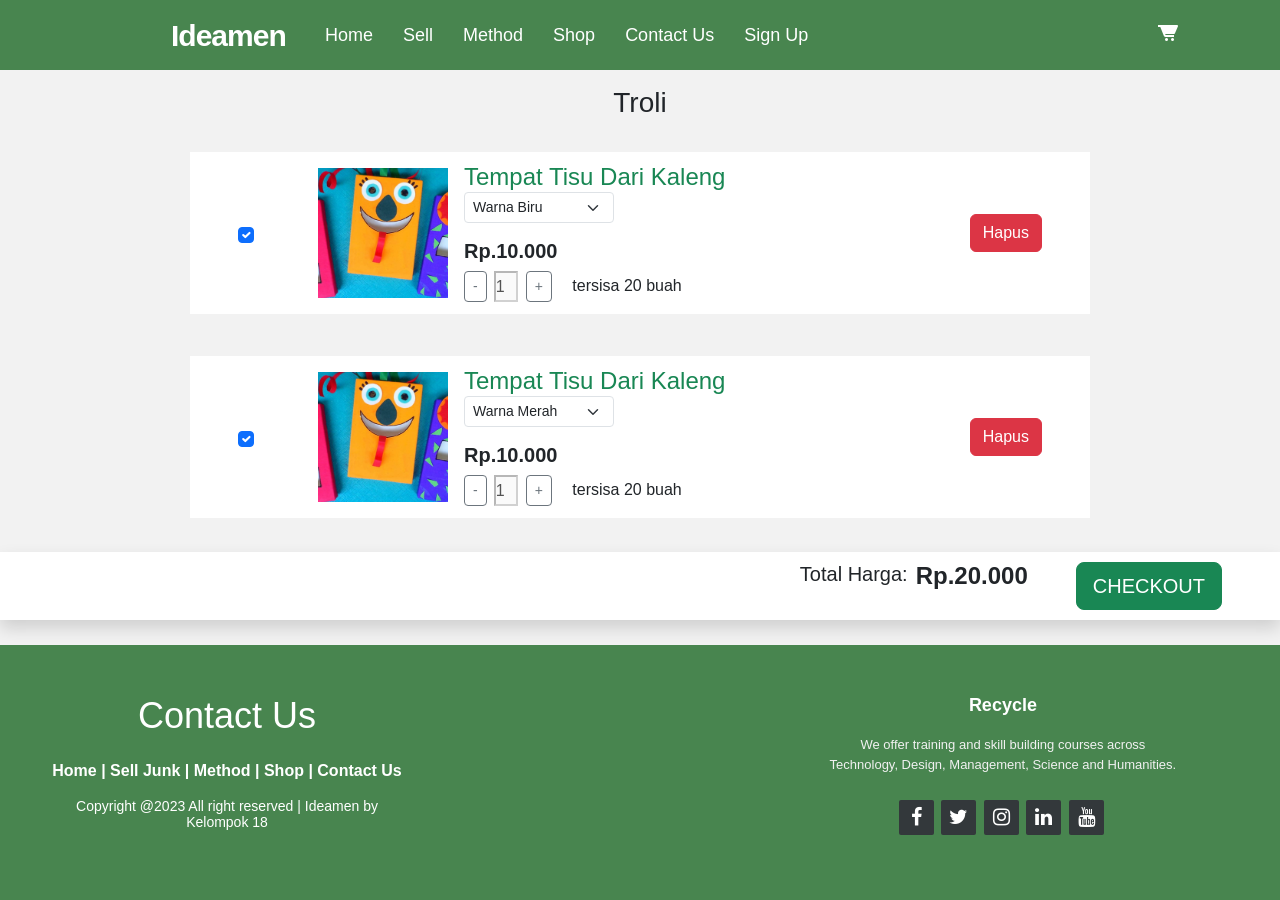
<file: Kelompok 18 - Ideamen - Kelas D Aft/troli.html>
<!DOCTYPE html>
<html lang="en" dir="ltr">

<head>
    <meta charset="UTF-8">
    <title>Recycle</title>
    <link href="https://cdn.jsdelivr.net/npm/bootstrap@5.0.2/dist/css/bootstrap.min.css" rel="stylesheet"
        integrity="sha384-EVSTQN3/azprG1Anm3QDgpJLIm9Nao0Yz1ztcQTwFspd3yD65VohhpuuCOmLASjC" crossorigin="anonymous">
    <link rel="stylesheet" href="https://cdn.jsdelivr.net/npm/bootstrap-icons@1.9.1/font/bootstrap-icons.css">
    <link rel="stylesheet" href="http://maxcdn.bootstrapcdn.com/font-awesome/4.2.0/css/font-awesome.min.css">
    <link href="http://fonts.googleapis.com/css?family=Cookie" rel="stylesheet" type="text/css">
    <link rel="stylesheet" href="styles.css">
    <link rel="stylesheet" href="style.css">
    <meta name="viewport" content="width-device-width, initial-scale=1.0">
</head>

<body>
    <nav>
        <div class="menu-icon"><span class="fas fa-bars"></span></div>
        <div class="logo">Ideamen</div>
        <div class="nav-items">
            <li><a href="index.html">Home</a></li>
            <li><a href="jual-sampah.html">Sell</a></li>
            <li><a href="metode.html">Method</a></li>
            <li><a href="shop.html">Shop</a></li>
            <li><a href="Kontak.html">Contact Us</a></li>
            <li><a href="login.html">Sign Up </a></li>
        </div>

        <link href='https://unpkg.com/boxicons@2.1.4/css/boxicons.min.css' rel='stylesheet'>
        <a href="troli.html"><i class='bx bxs-cart-alt' style="font-size: x-large; color: white;"></i></a>
    </nav>
    <main>
        <h3 class="text-center m-3">Troli</h3>
        <div class="cart-bg mt-3 d-flex justify-content-center" style="width: 100%;">
            <div class="cart-item mt-3" style="width: 900px; background-color: white;">
                <div class="cart-item-content"></div>
                <input type="checkbox" class="form-check-input ms-5 me-5" checked>
                <img class="m-3" src="assets/kerajinan-tangan-dari-barang-bekas-24_169.png" alt="Product Image">
                <div class="product-details me-3">
                    <a href="barang.html" class="h4 text-decoration-none text-success">Tempat Tisu Dari Kaleng</a>
                    <select class="form-select form-select-sm" aria-label="Small select example" style="width: 150px;">
                        <option selected>Variasi</option>
                        <option value="1">Warna Merah</option>
                        <option value="2" selected>Warna Biru</option>
                        <option value="3">Warna Oranye</option>
                    </select>
                    <h5 class="fw-bold mt-3">Rp.10.000</h5>
                    <div class="input-group input-group-sm">
                        <span class="input-group-btn me-2">
                            <button type="button" class="btn btn-sm btn-outline-secondary"
                                data-action="decrement">-</button>
                        </span>
                        <input type="text" value="1" min="1" size="1" disabled readonly>
                        <span class="input-group-btn ms-2">
                            <button type="button" class="btn btn-sm btn-outline-secondary me-3"
                                data-action="increment">+</button> <span class="text-sm me-3">tersisa 20
                                buah</span>
                        </span>
                    </div>
                </div>
                <button class="btn btn-danger me-5">Hapus</button>
            </div>
        </div>
        <div class="cart-bg mt-3 d-flex justify-content-center" style="width: 900p;">
            <div class="cart-item mt-3" style="width: 900px; background-color: white;">
                <div class="cart-item-content"></div>
                <input type="checkbox" class="form-check-input ms-5 me-5" checked>
                <img class="m-3" src="assets/kerajinan-tangan-dari-barang-bekas-24_169.png" alt="Product Image">
                <div class="product-details me-3">
                    <a href="barang.html" class="h4 text-decoration-none text-success">Tempat Tisu Dari Kaleng</a>
                    <select class="form-select form-select-sm" aria-label="Small select example" style="width: 150px;">
                        <option selected>Variasi</option>
                        <option value="1" selected>Warna Merah</option>
                        <option value="2">Warna Biru</option>
                        <option value="3">Warna Oranye</option>
                    </select>
                    <h5 class="fw-bold mt-3">Rp.10.000</h5>
                    <div class="input-group input-group-sm">
                        <span class="input-group-btn me-2">
                            <button type="button" class="btn btn-sm btn-outline-secondary"
                                data-action="decrement">-</button>
                        </span>
                        <input type="text" value="1" min="1" size="1" disabled readonly>
                        <span class="input-group-btn ms-2">
                            <button type="button" class="btn btn-sm btn-outline-secondary me-3"
                                data-action="increment">+</button> <span class="text-sm me-3">tersisa 20
                                buah</span>
                        </span>
                    </div>
                </div>
                <button class="btn btn-danger me-5">Hapus</button>
            </div>
        </div>

        <div class="total-price shadow mt-4 d-flex justify-content-end">
            <h5>Total Harga: </h5>
            <h4 class="fw-bold ms-2">Rp.20.000</h4>
            <a href="transaksi.html" class="btn btn-success btn-lg ms-5 me-5">CHECKOUT</a>
        </div>
    </main>

    <footer class="footer-distributed">

        <div class="footer-left">
            <h3>
                <center>Contact Us</center>
            </h3>

            <p class="footer-links">
                <a href="index.html">Home</a>
                |
                <a href="jual-sampah.html">Sell Junk</a>
                |
                <a href="metode.html">Method</a>
                |
                <a href="shop.html">Shop</a>
                |
                <a href="Kontak.html">Contact Us</a>
            </p>

            <p class="footer-company-name"> Copyright @2023 All right reserved | Ideamen by Kelompok 18 </p>
        </div>

        <div class="footer-center">
            <div>
                <i class=""></i>
                <p><span></p>
            </div>

            <div>
                <i class=""></i>
                <p></p>
            </div>
            <div>
                <i class=""></i>
                <p><a href=""></a></p>
            </div>

        </div>
        <div class="footer-right">
            <p class="footer-company-about">
                <span class="text-center">Recycle</span>
                We offer training and skill building courses across Technology, Design, Management, Science and
                Humanities.
            </p>
            <div class="footer-icons" align="center">
                <a href="#"><i class="fa fa-facebook"></i></a>
                <a href="#"><i class="fa fa-twitter"></i></a>
                <a href="#"><i class="fa fa-instagram"></i></a>
                <a href="#"><i class="fa fa-linkedin"></i></a>
                <a href="#"><i class="fa fa-youtube"></i></a>
            </div>
        </div>
    </footer>

    <script src="https://code.jquery.com/jquery-3.3.1.slim.min.js"></script>
    <script src="https://cdnjs.cloudflare.com/ajax/libs/popper.js/1.14.7/umd/popper.min.js"></script>
    <script src="https://stackpath.bootstrapcdn.com/bootstrap/4.3.1/js/bootstrap.min.js"></script>
</body>

</html>
</file>
<file: Kelompok 18 - Ideamen - Kelas D Aft/styles.css>
.card-item {
    width: 250px;
}

.img-cover {
    object-fit: cover;
    width: 250px;
    height: 250px;
}

.hero {
    background-color: #EFFFE6;
}

.hero-img {
    background-color: #EFFFE6;
}

.vid-section .card {
    background-color: #48854F;
}

.button-sections,
.section-hero {
    margin-left: 140px;
    margin-right: 140px;
}

.content-step p span {
    font-weight: 600;
}

.step {
    width: 650px;
}

#locationInput {
    width: 300px;
}

#locationInput .form {
    margin: 5px;
}

.cart-item {
    display: flex;
    align-items: center;
    margin-bottom: 10px;
  }
  .cart-item img {
    width: 130px;
    height: 130px;
    margin-right: 10px;
    object-fit: cover;
  }

  .product-details {
    flex: 1;
  }

  .total-price {
    position: sticky;
    bottom: 0;
    background-color: white;
    padding: 10px;
    text-align: right;
  }

/* css fio */
*{
    margin: 0px;
    padding: 0px;
    outline: none;
    box-sizing: border-box;
    font-family: 'Montserrat', sans-serif;
  }

body {
    background: #f2f2f2;
}

nav {
    background: #48854F;
    display: flex;
    flex-wrap: wrap;
    align-items: center;
    justify-content: space-between;
    height: 70px;
    padding: 0 100px;
}

nav .logo {
    color: #FFFFFF;
    font-size: 30px;
    font-weight: 600;
    letter-spacing: -1px;
    margin-left: 35px;
}

nav .nav-items {
    display: flex;
    flex: 1;
    list-style: none;
    padding: 0 0 0 30px;
    margin-left: 15px;
}

nav .nav-items li {
    padding: 0 15px;
}

nav .nav-items li a {
    color: #FFFFFF;
    font-size: 18px;
    font-weight: 500;
    text-decoration: none;
}

nav .nav-items li a:hover {
    color: #ff3d00;
}

nav form {
    display: flex;
    height: 30px;
    border-radius: 1px;
    padding: 1px;
    background: #le232b;
    min-width: 18% !important;
    border: 1px solid rgba(155, 155, 155, 0.2);
}

nav form .search-data {
    height: 100%;
    width: 100%;
    padding: 0 10px;
    color: #000000;
    font-weight: 500;
    background: #f2f2f2;
    border: 10px;
    font-size: 17px;
}

nav form button {
    padding: 0 15px;
    background: #006510;
    border: none;
    cursor: pointer;
    font-size: 17px;
    color: #fff;
    border-radius: 2px;
}

nav .menu-icon,
nav .search-icon,
nav .cancel-icon {
    width: 40px;
    color: #fff;
    text-align: center;
    margin: 0 50px;
    font-size: 18px;
    cursor: pointer;
    display: none;
}

nav .menu-icon span,
nav .search-icon,
nav .cancel-icon {
    display: none;
}

@media (max-width: 1245px) {
    nav {
        padding: 0 50px;
    }
}

@media (max-width: 1140px) {
    nav {
        padding: 0px;
    }

    nav .logo {
        flex: 2;
        text-align: center;
    }

    nav .nav-items {
        position: fixed;
        z-index: 99;
        top: 70px;
        width: 100%;
        height: 100%;
        background: #14141f;
        display: inline-block;
        padding: 10px 50px 0 50px;
        text-align: center;
    }

    nav .nav-items li {
        line-height: 40px;
        margin: 30px 0;
    }

    nav .nav-items li a {
        font-size: 20px;
    }

    nav form {
        display: none;
    }

    nav .menu-icon {
        display: block;
    }

    nav .search-icon,
    nav .menu-icon span {
        display: block;
    }
}

.container {
    text-align: center;
    padding: .2em;
}

.logo {
    width: 80px;
}

header {
    display: flex;
    justify-content: space-between;
}

.ham {
    width: 22px;
    margin-top: 20%;
}

.sidenav {
    height: 100%;
    width: 0;
    position: fixed;
    z-index: 10;
    top: 0;
    right: 0;
    background-color: rgba(0, 0, 0, 0.8);
    overflow: hidden;
    padding-top: 60px;
    transition: 0.5s;
}

.sidenav a {
    padding: 8px;
    text-decoration: none;
    font-size: 25px;
    color: white;
    display: block;
    transition: 0.3s;
}

.sidenav a:hover {
    color: #1BD688;
}

.sidenav .closebtn {
    position: absolute;
    top: 0;
    right: 0;
    font-size: 36px;
    margin-left: 50px;
}

.closebtn img {
    margin-bottom: 1.2em;
    margin-top: 0;
    text-align: right;
    padding: .5em;
    width: 15px;
    cursor: pointer;
}

.closebtn:hover {
    color: #1BD688;
}

.sign {
    display: grid;
    grid-template-columns: 2;
    width: calc(100%-1em);
    margin: 1.4em;
    padding: 10em 2em 1.2em;
    background: rgb(38, 47, 83);
    border-radius: .8em;
    box-shadow:
        6px 6px 20px rgba(0, 0, 0, 0.2);
}

.sign button {
    justify-content: center;
    font-weight: bolder;
    width: calc(100%-1em);
    margin-top: .4em;
    margin-bottom: .4em;
    border-radius: .8em;
    padding: .6em 1.2em;
    cursor: pointer;
}

.sign .but1 {
    background-color: #1BD688;
    border-color: #1BD688;
    border-style: solid;
    margin-bottom: .5em;
}

.sign .but2 {
    background-color: rgba(0, 0, 0, 0);
    border-color: #1BD688;
    border-style: solid;
}

.sign .but1 a {
    color: white;
    text-decoration: none;
    font-size: 1rem;
}

.sign .but2 a {
    color: #1BD688;
    text-decoration: none;
    font-size: 1rem;
}

.ilustrasi {
    width: 80%;
    margin: -1em 2em -15em 2em;
}

h1 {
    color: #1BD688;
    ;
    font-weight: bold;
    text-align: center;
    position: relative;
    margin: .1em;
}

.sub-header {
    color: black;
    text-align: center;
    position: relative;
    font-size: 1rem;
    margin: 1em 1.2em;
}

@media only screen and (min-width: 960px) and (max-width: 1199px) {
    .logo {
        width: 130px;
        padding-left: 1.2em;
    }

    .ilustrasi {
        width: 50%;
        margin: -1em 0 -3em;
    }

    .sign {
        display: none;
    }

    .sidenav {
        width: auto;
        height: auto;
        position: relative;
        background: none;
        overflow: inherit;
        padding: .2em .8em 0;
        transition: none;
    }

    .sidenav li {
        float: left;
        margin: .3em 1em;
    }

    .sidenav a {
        color: white;
        background-color: inherit;
        text-align: center;
        font-size: 20px;
    }

    .sidenav .closebtn {
        display: none;
    }

    .ham {
        display: none;
    }

    .aboutUs {
        padding: .5em;
        font-size: 1.8rem;
        margin: 1.2em 4em 1.2em;
    }

    .start {
        width: 40%;
        margin: 6.5em 1.8em;
    }
}

/* The footer is fixed to the bottom of the page */

footer {
    position: fixed;
    bottom: 0;
}

@media (max-height:800px) {
    footer {
        position: static;
    }

    header {
        padding-top: 40px;
    }
}


.footer-distributed {
    background-color: #48854F;
    box-sizing: border-box;
    width: 100%;
    text-align: left;
    font: bold 16px sans-serif;
    padding: 50px 50px 60px 50px;
    margin-top: 80px;
}

.footer-distributed .footer-left,
.footer-distributed .footer-center,
.footer-distributed .footer-right {
    display: inline-block;
    vertical-align: top;
}

/* Footer left */

.footer-distributed .footer-left {
    width: 30%;
}

.footer-distributed h3 {
    color: #ffffff;
    font: normal 36px 'Cookie', cursive;
    margin: 0;
}

/* The company logo */

.footer-distributed .footer-left img {
    width: 30%;
}

.footer-distributed h3 span {
    color: #e0ac1c;
}

/* Footer links */

.footer-distributed .footer-links {
    color: #ffffff;
    margin: 20px 0 12px;
}

.footer-distributed .footer-links a {
    display: inline-block;
    line-height: 1.8;
    text-decoration: none;
    color: inherit;
}

.footer-distributed .footer-company-name {
    color: #ffffff;
    font-size: 14px;
    font-weight: normal;
    margin: 0;
}

/* Footer Center */

.footer-distributed .footer-center {
    width: 35%;
}


.footer-distributed .footer-center i {
    background-color: #f1f1f1;
    color: #ffffff;
    font-size: 25px;
    width: 38px;
    height: 38px;
    border-radius: 50%;
    text-align: center;
    line-height: 42px;
    margin: 10px 15px;
    vertical-align: middle;
}

.footer-distributed .footer-center i.fa-envelope {
    font-size: 17px;
    line-height: 38px;
}

.footer-distributed .footer-center p {
    display: inline-block;
    color: #ffffff;
    vertical-align: middle;
    margin: 0;
}

.footer-distributed .footer-center p span {
    display: block;
    font-weight: normal;
    font-size: 14px;
    line-height: 2;
}

.footer-distributed .footer-center p a {
    color: #e0ac1c;
    text-decoration: none;
    ;
}


/* Footer Right */

.footer-distributed .footer-right {
    width: 30%;
}

.footer-distributed .footer-company-about {
    line-height: 20px;
    color: #f1f1f1;
    font-size: 13px;
    font-weight: normal;
    margin: 0;
}

.footer-distributed .footer-company-about span {
    display: block;
    color: #ffffff;
    font-size: 18px;
    font-weight: bold;
    margin-bottom: 20px;
}

.footer-distributed .footer-icons {
    margin-top: 25px;
}

.footer-distributed .footer-icons a {
    display: inline-block;
    width: 35px;
    height: 35px;
    cursor: pointer;
    background-color: #33383b;
    border-radius: 2px;

    font-size: 20px;
    color: #ffffff;
    text-align: center;
    line-height: 35px;

    margin-right: 3px;
    margin-bottom: 5px;
}

/* Here is the code for Responsive Footer */
/* You can remove below code if you don't want Footer to be responsive */


@media (max-width: 880px) {

    .footer-distributed .footer-left,
    .footer-distributed .footer-center,
    .footer-distributed .footer-right {
        display: block;
        width: 100%;
        margin-bottom: 40px;
        text-align: center;
    }

    .footer-distributed .footer-center i {
        margin-left: 0;
    }

}
</file>
<file: Kelompok 18 - Ideamen - Kelas D Aft/style.css>
/* fio */
*{
  margin: 0px;
  padding: 0px;
  outline: none;
  box-sizing: border-box;
  font-family: 'Montserrat', sans-serif;
}
body{
    background: #f2f2f2;
}
nav{
    background: #48854F;
    display: flex;
    flex-wrap: wrap;
    align-items: center;
    justify-content: space-between;
    height: 70px;
    padding: 0 100px;
}
nav .logo{
    color: #FFFFFF;
    font-size: 30px;
    font-weight: 600;
    letter-spacing: -1px;
}
nav .nav-items{
    display: flex;
    flex: 1;
    list-style: none;
    padding: 0 0 0 30px;
}
nav .nav-items li{
    padding: 0 15px;
} 
nav .nav-items li a{
    color: #FFFFFF;
    font-size: 18px;
    font-weight: 500;
    text-decoration: none;
}
nav .nav-items li a:hover{
    color: #1BD688;
}
nav form{
    display: flex;
    height: 30px;
    border-radius: 1px;
    padding: 1px;
    background: #le232b;
    min-width: 18%!important;
    border: 1px solid rgba(155,155,155,0.2);
}
nav form .search-data{
    height: 100%;
    width: 100%;
    padding: 0 10px;
    color: #000000;
    font-weight: 500;
    background: #f2f2f2;
    border: 10px;
    font-size: 17px;
}
nav form button{
    padding: 0 15px;
    background: #006510;
    border: none;
    cursor: pointer;
    font-size: 17px;
    color: #fff;
    border-radius: 2px;
}
nav .menu-icon,
nav .search-icon,
nav .cancel-icon{
    width: 40px;
    color: #fff;
    text-align: center;
    margin: 0 50px;
    font-size: 18px;
    cursor: pointer;
    display: none;
}
nav .menu-icon span,
nav .search-icon,
nav .cancel-icon{
    display: none;
}
@media (max-width: 1245px) {
    nav{
        padding: 0 50px;
    }
}
@media (max-width: 1140px) {
    nav{
        padding: 0px;
    }
    nav .logo{
        flex: 2;
        text-align: center;
    }
    nav .nav-items{
        position: fixed;
        z-index: 99;
        top: 70px;
        width: 100%;
        height: 100%;
        background: #14141f;
        display: inline-block;
        padding: 10px 50px 0 50px;
        text-align: center;
    }
    nav .nav-items li{
        line-height: 40px;
        margin: 30px 0;
    }
    nav .nav-items li a{
        font-size: 20px;
    }
    nav form{
        display: none;
    }
    nav .menu-icon{
        display: block;
    }
    nav .search-icon,
    nav .menu-icon span{
        display: block;
    }
}

.container {
    text-align: center;
    padding: .2em;
}

.logo {
    width: 80px;
}

header {
    display: flex;
    justify-content: space-between;
}

.ham {
    width: 22px;
    margin-top: 20%;
}

.sidenav{
    height: 100%; 
    width: 0; 
    position: fixed; 
    z-index: 10; 
    top: 0; 
    right: 0;
    background-color: rgba(0,0,0,0.8); 
    overflow: hidden; 
    padding-top: 60px; 
    transition: 0.5s; 
}
  
.sidenav a {
    padding: 8px;
    text-decoration: none;
    font-size: 25px;
    color: white;
    display: block;
    transition: 0.3s;
}  

.sidenav a:hover {
    color: #1BD688;
}

.sidenav .closebtn {
    position: absolute;
    top: 0;
    right: 0;
    font-size: 36px;
    margin-left: 50px;
}

.closebtn img {
    margin-bottom: 1.2em;
    margin-top: 0;
    text-align: right;
    padding: .5em;
    width: 15px;
    cursor: pointer;
}

.closebtn:hover{
    color: #1BD688;
}

.sign {
    display: grid;
    grid-template-columns: 2;
    width: calc(100%-1em);
    margin: 1.4em;
    padding: 10em 2em 1.2em;
    background: rgb(38, 47, 83);
    border-radius: .8em;
    box-shadow: 
    6px 6px 20px rgba(0, 0, 0, 0.2);
}

.sign button {
    justify-content: center;
    font-weight: bolder;
    width: calc(100%-1em);
    margin-top: .4em;
    margin-bottom: .4em;
    border-radius: .8em;
    padding: .6em 1.2em;
    cursor: pointer;
}

.sign .but1 {
    background-color: #1BD688;
    border-color: #1BD688;
    border-style: solid;
    margin-bottom: .5em;
}
.sign .but2 {
    background-color: rgba(0, 0, 0, 0);
    border-color: #1BD688;
    border-style: solid;
}

.sign .but1 a {
    color: white;
    text-decoration: none;
    font-size: 1rem;
}

.sign .but2 a{
    color: #1BD688;
    text-decoration: none;
    font-size: 1rem;
}

.ilustrasi {
    width: 80%;
    margin: -1em 2em -15em 2em;
}

h1 {
    color: #1BD688;;
    font-weight: bold;
    text-align: center;
    position: relative;
    margin: .1em;
}

.sub-header {
    color: black;
    text-align: center;
    position: relative;
    font-size: 1rem;
    margin: 1em 1.2em;
}

.aboutUs {
    background-color: #1BD688;
    width: calc(100%-1em);
    display: block;
    color: white;
    padding: .5em;
    border-radius: .8em;
    text-decoration: none;
    font-weight: bold;
    font-size: 1.5rem;
    margin: 1.2em 3em 1.2em;
    position: relative;
}

.scroll {
    padding-bottom: 0;
    width:30px;
    animation: move 1s infinite alternate;
}

.scroll2 {
    color: #1BD688;
    text-align: center;
    position: relative;
    font-size: 1rem;
    margin: .2em 0 1.2em;
}

.container2 {
    margin-top: .2em;    
    padding-top: .3em;
}

.art-container {
    position: relative;
    display: flex;
    justify-content: space-between;
    align-content: center;
    flex-wrap: wrap;
    width: 100%;
}

.art-container .card {
    width: calc(100%-1em);
    margin: 0;
    padding: 1.2em 1em;
    background: #1BD688;
}

.art-container .card .gambar {
    position: relative;
    text-align: center;
}

.art-container .card .gambar img {
    width: 50px;
}

.art-container .card .gambar img:hover {
    opacity: 0.8;
    scale: 1.05;
}

.art-container .card .content {
    position: relative;
    margin-top: 20px;
    text-align: center;
    display: none;
}

.art-container .card .content h1 {
    color: #f1f1f1;
    font-weight: bold;
    font-size: 2rem;
    margin: 0;
}

.art-container .card .content p {
    color: white;
    font-size: 1.2rem;
    margin: .5em;
}
.container3 .card {
    display: flex;
    align-content: space-between;
    width: calc(100%-1em);
    height: 100%;
    margin: 1.4em;
    border-radius: .8em;
    background-color: rgba(0, 0, 0, 0);
    border-color: #1BD688;
    border-style: solid;
}

.container3 .card h3 {
    color: #1BD688;
    margin: 1em ;
    margin-left: .7em;
    text-align: left;
}

.container3 .card img {
    width: 50%;
    justify-content: center;
    align-content: center;
    margin: 0 1em;
    margin-right: .5em;
}

.container3 .card .desc{
    color: white;
    justify-content: center;
}

.container3 .card .desc p{
    text-align: left;
    margin: 1em;
    font-size: .8rem;
}

.container3 .card .desc button {
    background-color: #1BD688;
    margin: .6em 1em 1.6em;
    padding: .4em 1em;
    border-style: none;
    border-radius: .5em;
}

.container3 .card .desc button a{
    color: white;
    text-decoration: none;
    justify-content: center;
    align-content: center;
    font-weight: bold;
}

@keyframes move {
    0% {
        transform: translateY(10px);
    }
    100% {
        transform: translateY(-10px);
    }
}

@media only screen and (min-width: 480px) and (max-width: 767px){

    .logo {
        width: 120px;
    }

    .ilustrasi {
        width: 200p;
        margin: -1em 2em -18em 2em;
    }

    .sign {  
        margin: 1.4em;
        padding: 12em 2em 1.2em;
    }
    
    .sign button {
        margin: .4em 1.8em; 
        padding: .6em 1.2em;
    }

    .sign .but1 a {
        color: white;
        text-decoration: none;
        font-size: 1.2rem;
    }
    
    .sign .but2 a{
        color: #1BD688;
        text-decoration: none;
        font-size: 1.2rem;
    }

    .sub-header {
        font-size: 1.2rem;
        margin: 1em 2em;
    }

    .aboutUs {
        padding: .5em;
        font-size: 1.8rem;
        margin: 1.2em 4em 1.2em;
    }

    .scroll2 {
        font-size: 1.4rem;
        margin: .2em 0 1.2em;
    }
    
    .scroll {
        padding-bottom: 0;
        width: 45px;
    }

    h1 {
        font-size: 1.8rem;
        margin: .1em;
    }
    
    .art-container .card {
        width: 120px;
        margin: 1.2em auto;
        padding: 1.2em auto;
    }

    .art-container .card .gambar img {
        width: 100px;
    }

    .art-container .card .gambar img:hover {
        opacity: 0.8;
    }

    .container3 .card {
        justify-content: center;
        width: 80%;
        margin: 2em auto;
    }
    
    .container3 .card h3 {
        font-size: 1.5rem;
    }
    
    .container3 .card img {
        width: 50%;
    }
    
    .container3 .card .desc p{
        font-size: 1rem;
    }

}

@media only screen and (min-width: 768px) and (max-width: 959px){

    .logo {
        width: 120px;
    }

    .ilustrasi {
        width: 70%;
        margin: -1em 2em -18em 2em;
    }

    .sign {  
        margin: 1.4em 8em;
        padding: 10em 2em 1.2em;
    }
    
    .sign button {
        margin: .4em 4em; 
        padding: .6em 1.2em;
    }

    .sign .but1 a {
        color: white;
        text-decoration: none;
        font-size: 1.2rem;
    }
    
    .sign .but2 a{
        color: #1BD688;
        text-decoration: none;
        font-size: 1.2rem;
    }

    .start h1 {
        font-size: 2rem;
        margin-top: 1em;
    }

    .sub-header {
        font-size: 1.4rem;
        margin: 1em 2em;
    }

    .start a {
        font-size: 1.8rem;
        margin: 0 8em 1.5em;
    }

    .aboutUs {
        padding: .5em;
        font-size: 1.8rem;
        margin: 1.2em 4em 1.2em;
    }

    .scroll2 {
        font-size: 1.4rem;
        margin: .2em 0 1.2em;
    }
    
    .scroll {
        padding-bottom: 0;
        width: 45px;
    }

    h1 {
        font-size: 2rem;
        margin: .1em;
    }
    
    .art-container .card {
        width: 180px;
        margin: 1.2em auto;
        padding: 1.2em auto;
    }

    .art-container .card .gambar img {
        width: 120px;
    }

    .art-container .card .gambar img:hover {
        opacity: 0.8;
    }

    .container3 .card {
        justify-content: center;
        width: 60%;
        margin: 2em auto;
    }
    
    .container3 .card h3 {
        font-size: 1.5rem;
    }
    
    .container3 .card img {
        width: 50%;
    }
    
    .container3 .card .desc p{
        font-size: 1rem;
    }

}

@media only screen and (min-width: 960px) and (max-width: 1199px){
    .logo {
        width: 130px;
        padding-left: 1.2em;
    }

    .ilustrasi {
        width: 50%;
        margin: -1em 0 -3em;
    }
    
    .sign {
        display: none;
    }

    .sidenav {
        width: auto;
        height: auto;
        position: relative;
        background: none; 
        overflow: inherit; 
        padding: .2em .8em 0;
        transition: none; 
    }

    .sidenav li {
        float: left;
        margin: .3em 1em;
    }

    .sidenav a{
        color: white;
        background-color: inherit;
        text-align: center;
        font-size: 20px;
    }

    .sidenav .closebtn {
        display: none;
    }

    .ham {
        display: none;
    }

    .aboutUs {
        padding: .5em;
        font-size: 1.8rem;
        margin: 1.2em 4em 1.2em;
    }

    .start{
        width: 40%;
        margin: 6.5em 1.8em;
    }

    .container section {
        margin-top: 2em;
        display: flex;
        width: 100%;
        flex-flow: row-reverse;
        justify-content: space-between;
    }

    .container p {
        text-align: left;
        margin-left: 0;
        font-size: 1rem;
    }

    .container section h1 {
        margin-left: 0;
        text-align: left;
        font-size: 1.8rem;
    }

    .sub-header {
        font-size: 1.5rem;
        margin: 1em;
    }

    .aboutUs {
        padding: .5em;
        font-size: 1.2rem;
        margin: 1.2em 12em;
        margin-left: 0;
    }

    .container2 section{
        margin-top: -3.5em;
        display: grid;
        grid-template-rows: 2;
        align-content: center;
        justify-content: center;
        width: 100%;
    }

    .container2 p{
        font-size: 1rem;
    }

    .container2 section h1 {
        text-align: center;
        font-size: 1.8rem;
    }

    .container2 .start2 {
        width: calc(100%-1em);
        margin: 6em 1.8em 0;
        padding: 0 12em;
        text-align:center;
    }

    .art-container {
        margin: 0 auto;
        width: 90%;
    }

    .art-container .card {
        width: 180px;
        margin: 1.2em;
        padding: 1.2em 1.4em;
    }

    .art-container .card .content {
        display: inherit;
    }

    .art-container .card .content h1{
        font-size: 1.8rem;
    }

    .art-container .card .content p{
        font-size: 1rem;
    }

    .art-container .card .gambar img {
        width: 120px;
    }

    .art-container .card .gambar img:hover {
        opacity: 0.8;
    }

    .scroll2, .scroll {
        display: none;
    }

    .container3 {
        display: flex;
        align-content: space-between;
        justify-content: center;
    }

    .container3 .card {
        width: 30%;
        margin: 2em .9em 6em;
    }
    
    .container3 .card h3 {
        font-size: 1.5rem;
    }
    
    .container3 .card img {
        width: 50%;
    }
    
    .container3 .card .desc p{
        font-size: 1rem;
    }
}

@media only screen and (min-width: 1200px){

    .logo {
        width: 130px;
        padding-left: 1.2em;
    }

    .ilustrasi {
        width: 50%;
        margin: -1em 0 -3em;
    }
    
    .sign {
        display: none;
    }

    .sidenav {
        width: auto;
        height: auto;
        position: relative;
        background: none; 
        overflow: inherit; 
        padding: .2em .8em 0;
        transition: none; 
    }

    .sidenav li {
        float: left;
        margin: .3em 1em;
    }

    .sidenav a{
        color: white;
        background-color: inherit;
        text-align: center;
        font-size: 20px;
    }

    .sidenav .closebtn {
        display: none;
    }

    .ham {
        display: none;
    }

    .aboutUs {
        padding: .5em;
        font-size: 1.8rem;
        margin: 1.2em 4em 1.2em;
        margin-left: 0;
    }

    .start{
        width: 40%;
        margin: 6.5em 1.8em;
    }

    .container section {
        margin-top: 2em;
        display: flex;
        width: 100%;
        flex-flow: row-reverse;
        justify-content: space-between;
    }

    .container p {
        text-align: left;
        margin-left: 0;
        font-size: 1.2rem;
    }

    .container section h1 {
        margin-left: 0;
        text-align: left;
        font-size: 2rem;
    }

    .sub-header {
        font-size: 1.5rem;
        margin: 1em;
    }

    .aboutUs {
        padding: .5em;
        font-size: 1.2rem;
        margin: 1.2em 18em;
        margin-left: 0;
    }

    .container2 {
        margin-bottom: 4em;
    }

    .container2 section{
        margin-top: -3.5em;
        display: grid;
        grid-template-rows: 2;
        align-content: center;
        justify-content: center;
        width: 100%;
    }

    .container2 p{
        font-size: 1.2rem;
    }

    .container2 section h1 {
        text-align: center;
        font-size: 2rem;
    }

    .container2 .start2 {
        width: calc(100%-1em);
        margin: 6em 1.8em 0;
        padding: 0 12em;
        text-align:center;
    }

    .art-container {
        margin: 0 auto;
        width: 70%;
    }

    .art-container .card {
        width: 260px;
        margin: 1.2em;
        padding: 1.2em 1.4em;
    }

    .art-container .card .content {
        display: inherit;
    }

    .art-container .card .gambar img {
        width: 120px;
    }

    .art-container .card .gambar img:hover {
        opacity: 0.8;
    }

    .scroll2, .scroll {
        display: none;
    }

    .container3 {
        display: flex;
        align-content: space-between;
        justify-content: center;
    }

    .container3 .card {
        width: 30%;
        margin: 2em .9em 6em;
    }
    
    .container3 .card h3 {
        font-size: 1.5rem;
    }
    
    .container3 .card img {
        width: 50%;
    }
    
    .container3 .card .desc p{
        font-size: 1rem;
    }
    
}

.gallery-section {
    width: 100%;
    padding: 60px 0;
    background: #f1f1f1;
}

.inner-width {
    width: 100%;
    max-width: 1200px;
    margin: auto;
    padding: 0 20px;
}

.gallery-section h1 {
    text-align: center;
    text-transform: uppercase;
    color: #333;
}

.border {
    width: 140px;
    height: 4px;
    background: #333;
    margin: 40px auto;
}

.gallery-section .gallery {
    display: flex;
    flex-wrap: wrap-reverse;
    justify-content: center;
}

.gallery-section .image {
    flex: 15%;
    overflow: hidden;
    cursor: pointer;
}

.gallery-section .image img {
    width: 90%;
    height: 90%;
    transition: 0.4s;
}

.gallery-section .image:hover img {
    transform: scale(1.4);
}

@media screen and (max-width: 960px) {
    .gallery-section .image {
        flex: 33.33%;
    }
}

@media screen and (max-width: 768px) {
    .gallery-section .image {
        flex: 50%;
    }
}

@media screen and (max-width: 480px) {
    .gallery-section .image {
        flex: 100%;
    }
}

.legend {
    background: yellow;
    max-width: 250px;
    margin: 0 auto;
}

p {
    text-align: center;
}

.items {
    max-width: 500px;
    margin: auto;
    background-color:#1BD688;
}

.container1{
    background-color: #1BD688;
    border-radius: 10px;
    box-shadow: 10px 5px 5px #1BD688;
    
}
.container1:hover{
    background-color:#1BD688;
}

.items img{
    width: 100px;
    height: 100px;
    object-fit: cover;
    object-position: top;
    border-radius: 100%;
}

.stars i{
    color: white;
    font-size: 1.5rem;
    padding: 0.5rem;
}
.items q{
    margin-top: 1.5rem;
    font-size: 1.2rem;
}
.carousel-indicators{
    position: relative;
    margin-top: 1.5rem;
}
.carousel-indicators [data-bs-target] {
        position: relative;
        background-color: white;
        border-radius: 100%;
        width: 20px;
        height: 20px;
        font-size: 1.3rem;
    }
.carousel-indicators:hover [data-bs-target]{
    color: aqua;

}
.carousel-control-next-icon, .carousel-control-prev-icon {
    background-color: black;
    display: inline-block;
    width: 2rem;
    height: 2.5rem;
    background-size: 100%;
    background-repeat: no-repeat;
    background-position: 50% center;
}

/* The footer is fixed to the bottom of the page */

footer{
	position: fixed;
	bottom: 0;
}

@media (max-height:800px){
	footer { position: static; }
	header { padding-top:40px; }
}


.footer-distributed{
	background-color: #48854F;
	box-sizing: border-box;
	width: 100%;
	text-align: left;
	font: bold 16px sans-serif;
	padding: 50px 50px 60px 50px;
	margin-top: 80px;
}

.footer-distributed .footer-left,
.footer-distributed .footer-center,
.footer-distributed .footer-right{
	display: inline-block;
	vertical-align: top;
}

/* Footer left */

.footer-distributed .footer-left{
	width: 30%;
}

.footer-distributed h3{
	color:  #ffffff;
	font: normal 36px 'Cookie', cursive;
	margin: 0;
}

/* The company logo */

.footer-distributed .footer-left img{
	width: 30%;
}

.footer-distributed h3 span{
	color:  #e0ac1c;
}

/* Footer links */

.footer-distributed .footer-links{
	color:  #ffffff;
	margin: 20px 0 12px;
}

.footer-distributed .footer-links a{
	display:inline-block;
	line-height: 1.8;
	text-decoration: none;
	color:  inherit;
}

.footer-distributed .footer-company-name{
	color:  #ffffff;
	font-size: 14px;
	font-weight: normal;
	margin: 0;
}

/* Footer Center */

.footer-distributed .footer-center{
	width: 35%;
}


.footer-distributed .footer-center i{
	background-color: #f1f1f1;
	color: #ffffff;
	font-size: 25px;
	width: 38px;
	height: 38px;
	border-radius: 50%;
	text-align: center;
	line-height: 42px;
	margin: 10px 15px;
	vertical-align: middle;
}

.footer-distributed .footer-center i.fa-envelope{
	font-size: 17px;
	line-height: 38px;
}

.footer-distributed .footer-center p{
	display: inline-block;
	color: #ffffff;
	vertical-align: middle;
	margin:0;
}

.footer-distributed .footer-center p span{
	display:block;
	font-weight: normal;
	font-size:14px;
	line-height:2;
}

.footer-distributed .footer-center p a{
	color:  #e0ac1c;
	text-decoration: none;;
}


/* Footer Right */

.footer-distributed .footer-right{
	width: 30%;
}

.footer-distributed .footer-company-about{
	line-height: 20px;
	color:  #f1f1f1;
	font-size: 13px;
	font-weight: normal;
	margin: 0;
}

.footer-distributed .footer-company-about span{
	display: block;
	color:  #ffffff;
	font-size: 18px;
	font-weight: bold;
	margin-bottom: 20px;
}

.footer-distributed .footer-icons{
	margin-top: 25px;
}

.footer-distributed .footer-icons a{
	display: inline-block;
	width: 35px;
	height: 35px;
	cursor: pointer;
	background-color:  #33383b;
	border-radius: 2px;

	font-size: 20px;
	color: #ffffff;
	text-align: center;
	line-height: 35px;

	margin-right: 3px;
	margin-bottom: 5px;
}

/* Here is the code for Responsive Footer */
/* You can remove below code if you don't want Footer to be responsive */


@media (max-width: 880px) {

	.footer-distributed .footer-left,
	.footer-distributed .footer-center,
	.footer-distributed .footer-right{
		display: block;
		width: 100%;
		margin-bottom: 40px;
		text-align: center;
	}

	.footer-distributed .footer-center i{
		margin-left: 0;
	}

}
</file>
<file: Kelompok 18 - Ideamen - Kelas D Aft/css/style2.css>
*{
  padding: 0px;
  margin: 0px;
  box-sizing: border-box;
}

body{
  font-family: "Montserrat", sans-serif;
  font-size: 1rem;
  font-weight: normal;
  line-height: 1.4;
  background: #F9F9F9;
  overflow-x: hidden;
}

.contact-container{
  width: 90%;
  height: 100vh;
  margin: auto;
  display: flex;
  align-items: center;
  justify-content: space-between;
}

.contact-inner-container{
  padding: 0px;
  width: 85%;
  margin: auto;
  display: flex;
  align-items: center;
  justify-content: space-between;
  background: #B9EC9A;
  border-radius: 4px;
}

.contact-info-container{
  width: 50%;
  text-align: justify;
  padding: 50px;
  background: #99E36C;
}

.contact-form{
  width: 50%;
  background: #B9EC9A;
  padding: 50px;
  border-radius: 0px 4px 4px 0px;
}

.contact-heading{
  font-family: inherit;
  font-size: 4rem;
  font-weight: 700 !important;
  line-height: 4rem;
  color: #000000;
}

.contact-description{
  font-family: inherit;
  font-weight: 700;
  color: #000000;
  line-height: 1.6rem;
  text-align: justify;
  font-size: 16px;
  margin-top: 20px;
}

.line{
  width: 100%;
  height: 8px;
  border-radius: 8px;
  background: #000000;
  margin: 24px 0px;
}

.contact-details{
  padding-top: 24px;
}

.contact-details h3{
  font-weight: 600;
  color: #000000;
}

.contact-details p{
  color: #000000;
  font-weight: 500;
  margin-bottom: 6px;
}

.social-link-container{
  display: flex;
  margin-top: 30px;
}

.social-link-container .fa{
  margin-right: 20px;
  cursor: pointer;
  color: #000000;
  transition: all 0.2s;
}

.social-link-container .fa:hover, .submit-btn:hover{
  transform: translateY(-4px);
}

.form{
  display: flex;
  flex-direction: column;
  width: 100%;
}

.form-group{
  width: 100%;
  text-align: left;
  margin-top: 2px;
}

.form-group:not(:last-child){
  margin-bottom: 1rem;
}

.input-field{
  width: 100%;
  font-family: inherit;
  font-size: inherit;
  outline: none;
  border: none;
  border-radius: 2px;
  padding: 18px;
  background: #F2F2F2;
}

.form-input{
  height: auto;
}

.form-group textarea{
  height: 200px;
}

.submit-btn{
  padding: 1rem 2.4rem;
  font-weight: 700;
  text-align: center;
  color: #000000;
  background: #99E36C;
  border-radius: 40px;
  cursor: pointer;
  transition: all 0.2s;
}
</file>
<file: Kelompok 18 - Ideamen - Kelas D Aft/css/shop.css>
@import url('https://fonts.googleapis.com/css?family=Overpass:400,600');

body {
    margin: 0;
    font-family: 'Overpass', sans-serif;
    background-color: #f2f2f2;
}

h1 {
    color: #1BD688;
}

ul {
    list-style-type: none;
    margin: 0;
    padding: 0;
}

.container {
    text-align: center;
    padding: .5em;
}

.logo {
    width: 100px;
}

header {
    display: flex;
    justify-content:space-between;
    align-items: center;
}

.ham {
    width: 22px;
    margin-top: 20%;
}

.sidenav{
    height: 100%; 
    width: 0; 
    position: fixed; 
    z-index: 10; 
    top: 0; 
    right: 0;
    background-color: rgba(0,0,0,0.8); 
    overflow-x: hidden; 
    padding-top: 60px; 
    transition: 0.5s; 
}
  
.sidenav a {
    padding: 8px;
    text-decoration: none;
    font-size: 25px;
    color: #818181;
    display: block;
    transition: 0.3s;
}  

.sidenav a:hover {
    color: #1BD688;
}

.sidenav .closebtn {
    position: absolute;
    top: 0;
    right: 0;
    font-size: 36px;
    margin-left: 50px;
}

.closebtn img {
    margin-bottom: 1.2em;
    margin-top: 0;
    text-align: right;
    padding: .5em;
    width: 15px;
    cursor: pointer;
}

.closebtn:hover{
    color: #20812F;
}

.cari {
    width: 30px;
}

.judul h2 {
    color: #20812F;
    font-weight: bold;
    margin: 3em 4.5em .4em;
}

.container2 {
    margin: 1.6em auto 4em;
    display: flex;
    flex-direction: row;
    justify-content: center;
    align-items: top;
}

.glider-contain{
    width: 45%;
    margin: 0 1.2em 0 7em;
} 

.glider .gambar img {
    width: 460px;
    height: 220px;
    border-radius: .8em ;
}

.sellProduct {
    width: 50%;
}

.sellProduct h1 {
    font-size: 2.4rem;
    font-weight: bold;
    line-height: 1.6rem;
    color: #20812F;
}

.sellProduct .sell {
    margin-top: .7em;
}

.sellProduct .sell2 {
    margin-bottom: 1em;
}

.sellProduct a {
    position: relative;
    background-color: #92E161;
    color: #000000;
    text-decoration: none;
    font-weight: bold;
    font-size: 1.4em;
    margin: .4em auto;
    border-radius: .8em;
    padding: 1em 6em;
    border: none;
    cursor: pointer;
    width: 100%;
}

.judul2 h2 {
    color: #000000;
    font-weight: bold;
    margin: 4em 4.5em .2em;
}

.judul3 h2 {
    color: #000000;
    font-weight: bold;
    margin: 4em 4.5em .2em;
}

.judul4 h2 {
    color: #000000;
    font-weight: bold;
    margin: 4em 4.5em .2em;
}

.container3, .container4{
    display: flex;
    justify-content: center;
    align-items: center;
    margin: .8em auto 4em;
}

.container5 .contain{
    display: grid;
    grid-template-columns: repeat(4, 20%);
    justify-content: center;
    align-items: center;
}

.multiple{
    width: 85%;
    margin: 0 auto;
} 

.glider2 .card, .glider3 .card {
    width: 260px;
    margin: 1.2em;
    padding: 1.2em;
    background: #20812F;
    border-radius: .8em;
    box-shadow:
        6px 6px 20px rgba(0, 0, 0, 0.2);
}

.container5 .card {
    width: 160px;
    margin: 1.2em;
    padding: 1em;
    background: #20812F;
    border-radius: .8em;
    box-shadow:
        6px 6px 20px rgba(0, 0, 0, 0.2);
}

.glider2 .card .gambar, .glider3 .card .gambar, .container5 .card .gambar {
    position: relative;
    text-align: center;
}

.glider2 .card .gambar img, .glider3 .card .gambar img {
    border-radius: .8em;
    width: 180px;
    height: 120px;
    color: #1BD688;
}

.container5 .card .gambar img {
    border-radius: .8em;
    width: 160px;
    height: 120px;
    color: #1BD688;
}

.glider2 .card .content, .glider3 .card .content, .container5 .card .content {
    position: relative;
    margin-top: 20px;
    text-align: center;
}

.glider2 .card .content h2, .glider3 .card .content h2, .container5 .card .content h2 {
    color: #f2f2f2;
    font-weight: bold;
    font-size: 1.2rem;
    margin: 0;
}

.glider2 .card .content h3, .glider3 .card .content h3, .container5 .card .content h3 {
    color: rgba(255, 255, 255, 0.8);
    margin: .5em;
}

.glider2 .card:hover, .glider3 .card:hover, .container5 .card:hover{
    scale: 1.1;
}

.glider2 .card .content a:hover, .glider3 .card .content a:hover, .container5 .card .content .a:hover {
    opacity: 0.8;
}


.glider-next{
    position: absolute;
    right: 110px;
    top: 45%
}

.glider-prev{
    position: absolute;
    left: 0;
    top: 45%
}

#dots {
   position: absolute;
   left: 170px;
}


@media only screen and (min-width: 1200px){

    .logo {
        width: 130px;
        padding-left: 1.2em;
    }
    
    .sidenav {
        width: auto;
        height: auto;
        position: relative;
        background: none; 
        overflow: inherit; 
        padding: .2em .8em 0;
        transition: none; 
    }

    .sidenav li {
        float: left;
        margin: .3em 1em;
    }

    .sidenav a{
        color: white;
        background-color: inherit;
        text-align: center;
        font-size: 20px;
    }

    .sidenav .closebtn {
        display: none;
    }

    .ham {
        display: none;
    }
}
</file>
<file: Kelompok 18 - Ideamen - Kelas D Aft/css/glider.min.css>
.glider,.glider-contain{margin:0 auto;position:relative}.glider,.glider-track{transform:translateZ(0)}.glider-dot,.glider-next,.glider-prev{border:0;padding:0;user-select:none;outline:0}.glider-contain{width:100%}.glider{overflow-y:hidden;-webkit-overflow-scrolling:touch;-ms-overflow-style:none}.glider-track{width:100%;margin:0;padding:0;display:flex;z-index:1}.glider.draggable{user-select:none;cursor:-webkit-grab;cursor:grab}.glider.draggable .glider-slide img{user-select:none;pointer-events:none}.glider.drag{cursor:-webkit-grabbing;cursor:grabbing}.glider-slide{user-select:none;justify-content:center;align-content:center;width:100%;min-width:150px}.glider-slide img{max-width:100%}.glider::-webkit-scrollbar{opacity:0;height:0}.glider-next,.glider-prev{position:absolute;background:0 0;z-index:2;font-size:40px;text-decoration:none;left:-23px;top:30%;cursor:pointer;color:#666;opacity:1;line-height:1;transition:opacity .5s cubic-bezier(.17,.67,.83,.67),color .5s cubic-bezier(.17,.67,.83,.67)}.glider-next:focus,.glider-next:hover,.glider-prev:focus,.glider-prev:hover{color:#ccc}.glider-next{right:-23px;left:auto}.glider-next.disabled,.glider-prev.disabled{opacity:.25;color:#666;cursor:default}.glider-hide{opacity:0}.glider-dots{user-select:none;display:flex;flex-wrap:wrap;justify-content:center;margin:0 auto;padding:0}.glider-dot{display:block;cursor:pointer;color:#ccc;border-radius:999px;background:#ccc;width:12px;height:12px;margin:7px}.glider-dot:focus,.glider-dot:hover{background:#ddd}.glider-dot.active{background:#a89cc8}@media(max-width:36em){.glider::-webkit-scrollbar{opacity:1;-webkit-appearance:none;width:7px;height:3px}.glider::-webkit-scrollbar-thumb{opacity:1;border-radius:99px;background-color:rgba(156,156,156,.25);-webkit-box-shadow:0 0 1px rgba(255,255,255,.25);box-shadow:0 0 1px rgba(255,255,255,.25)}}
</file>
